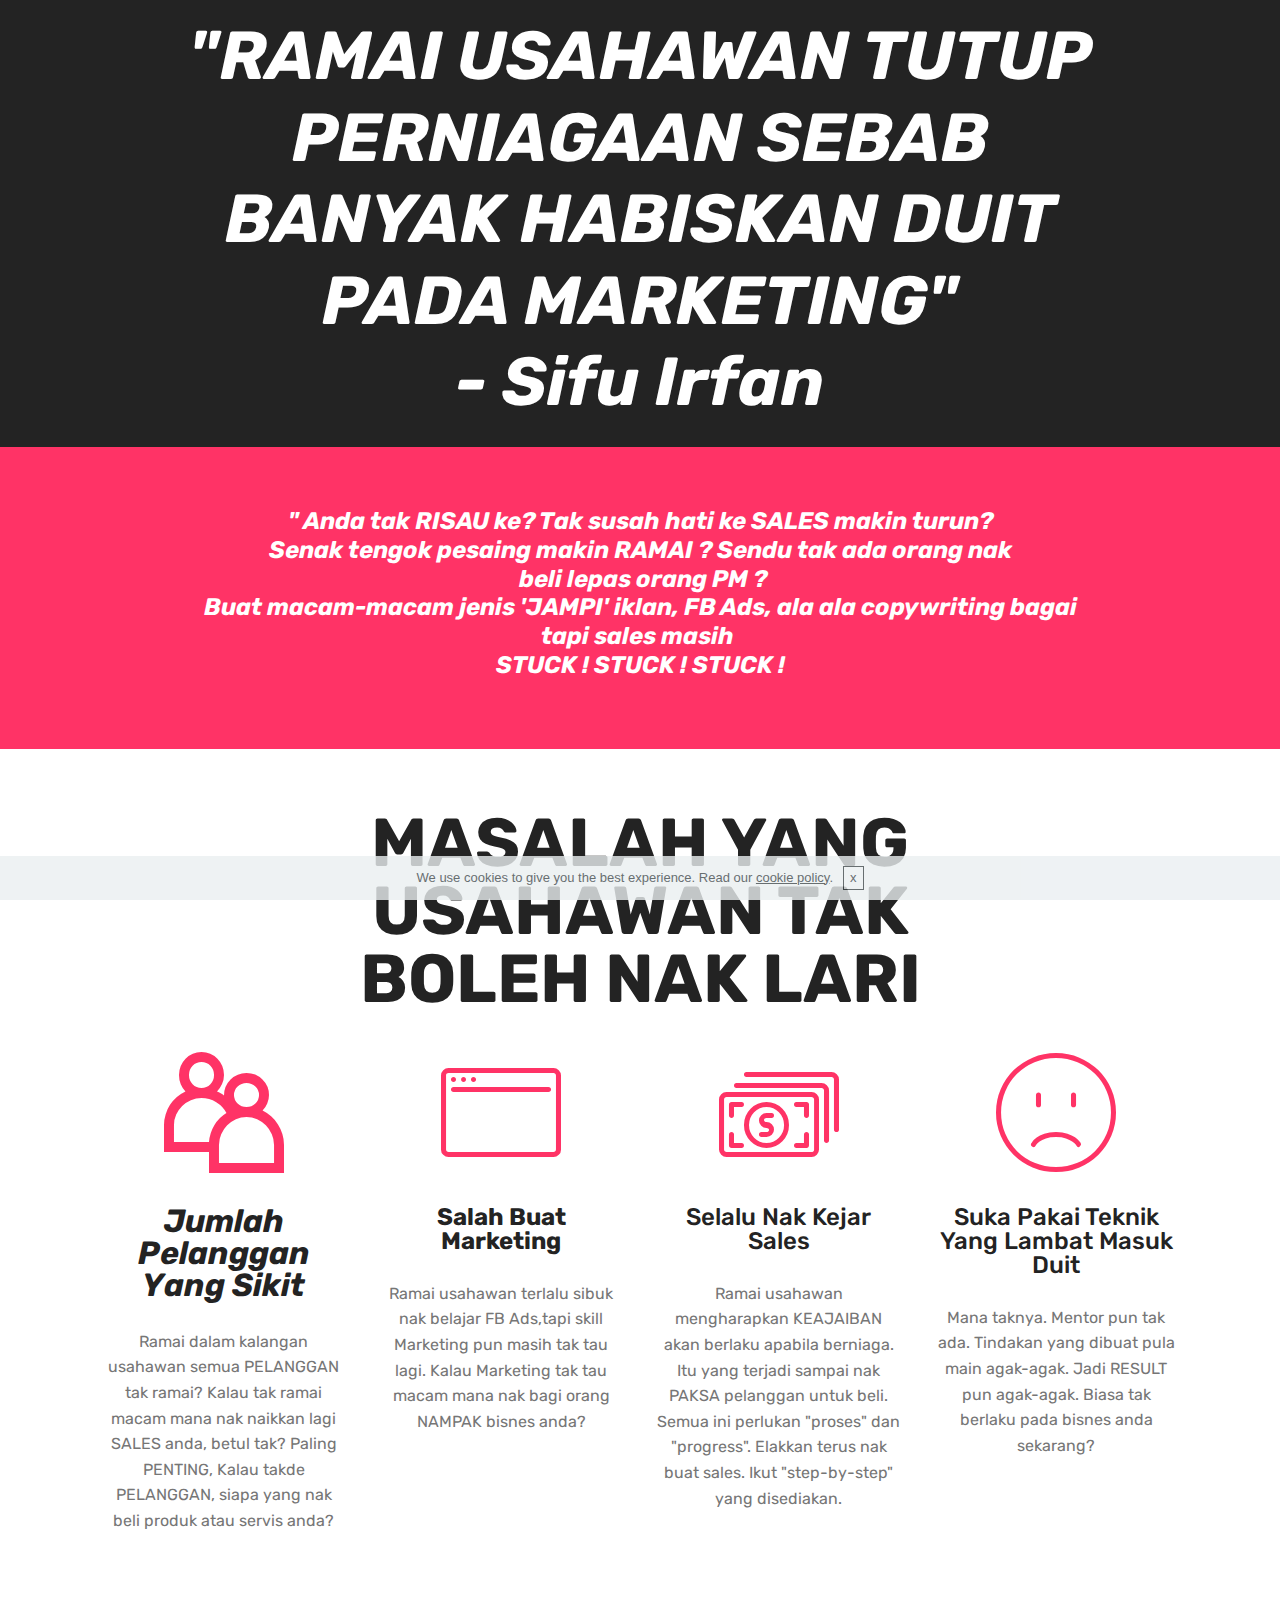
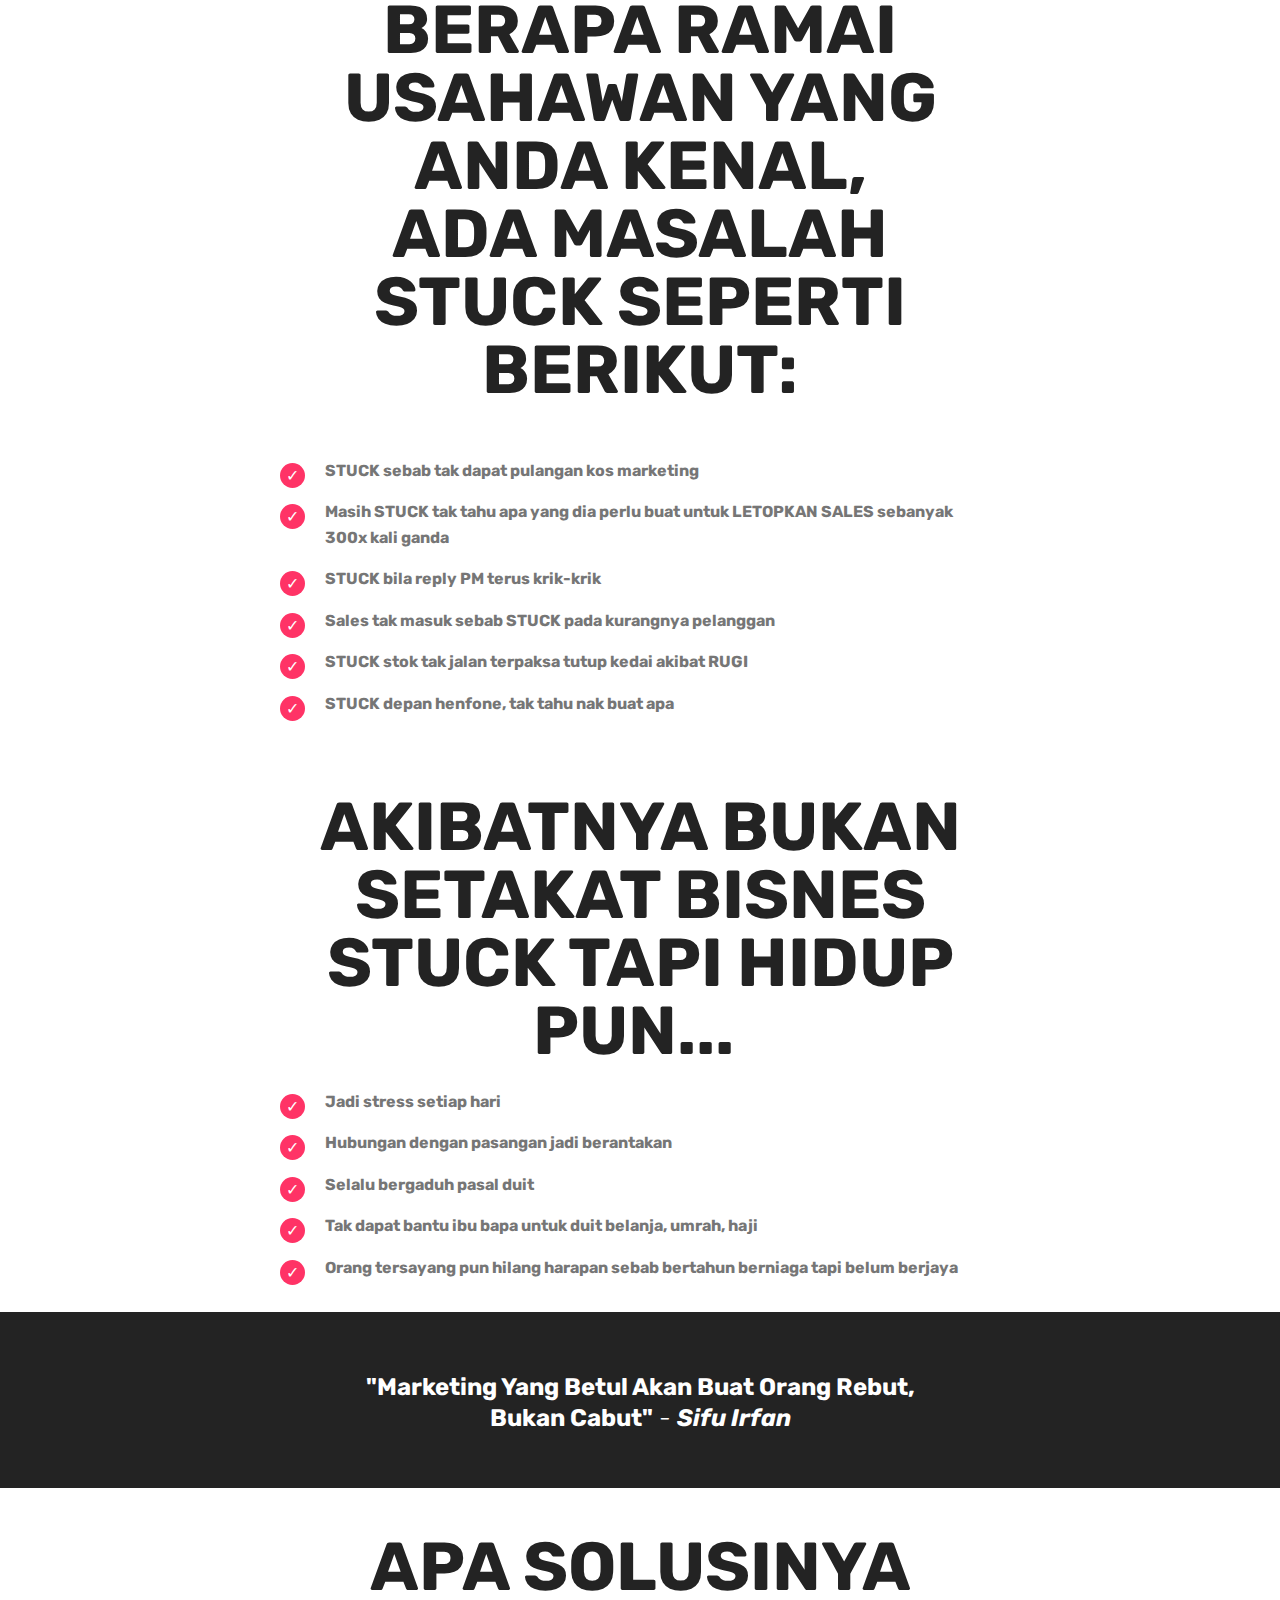
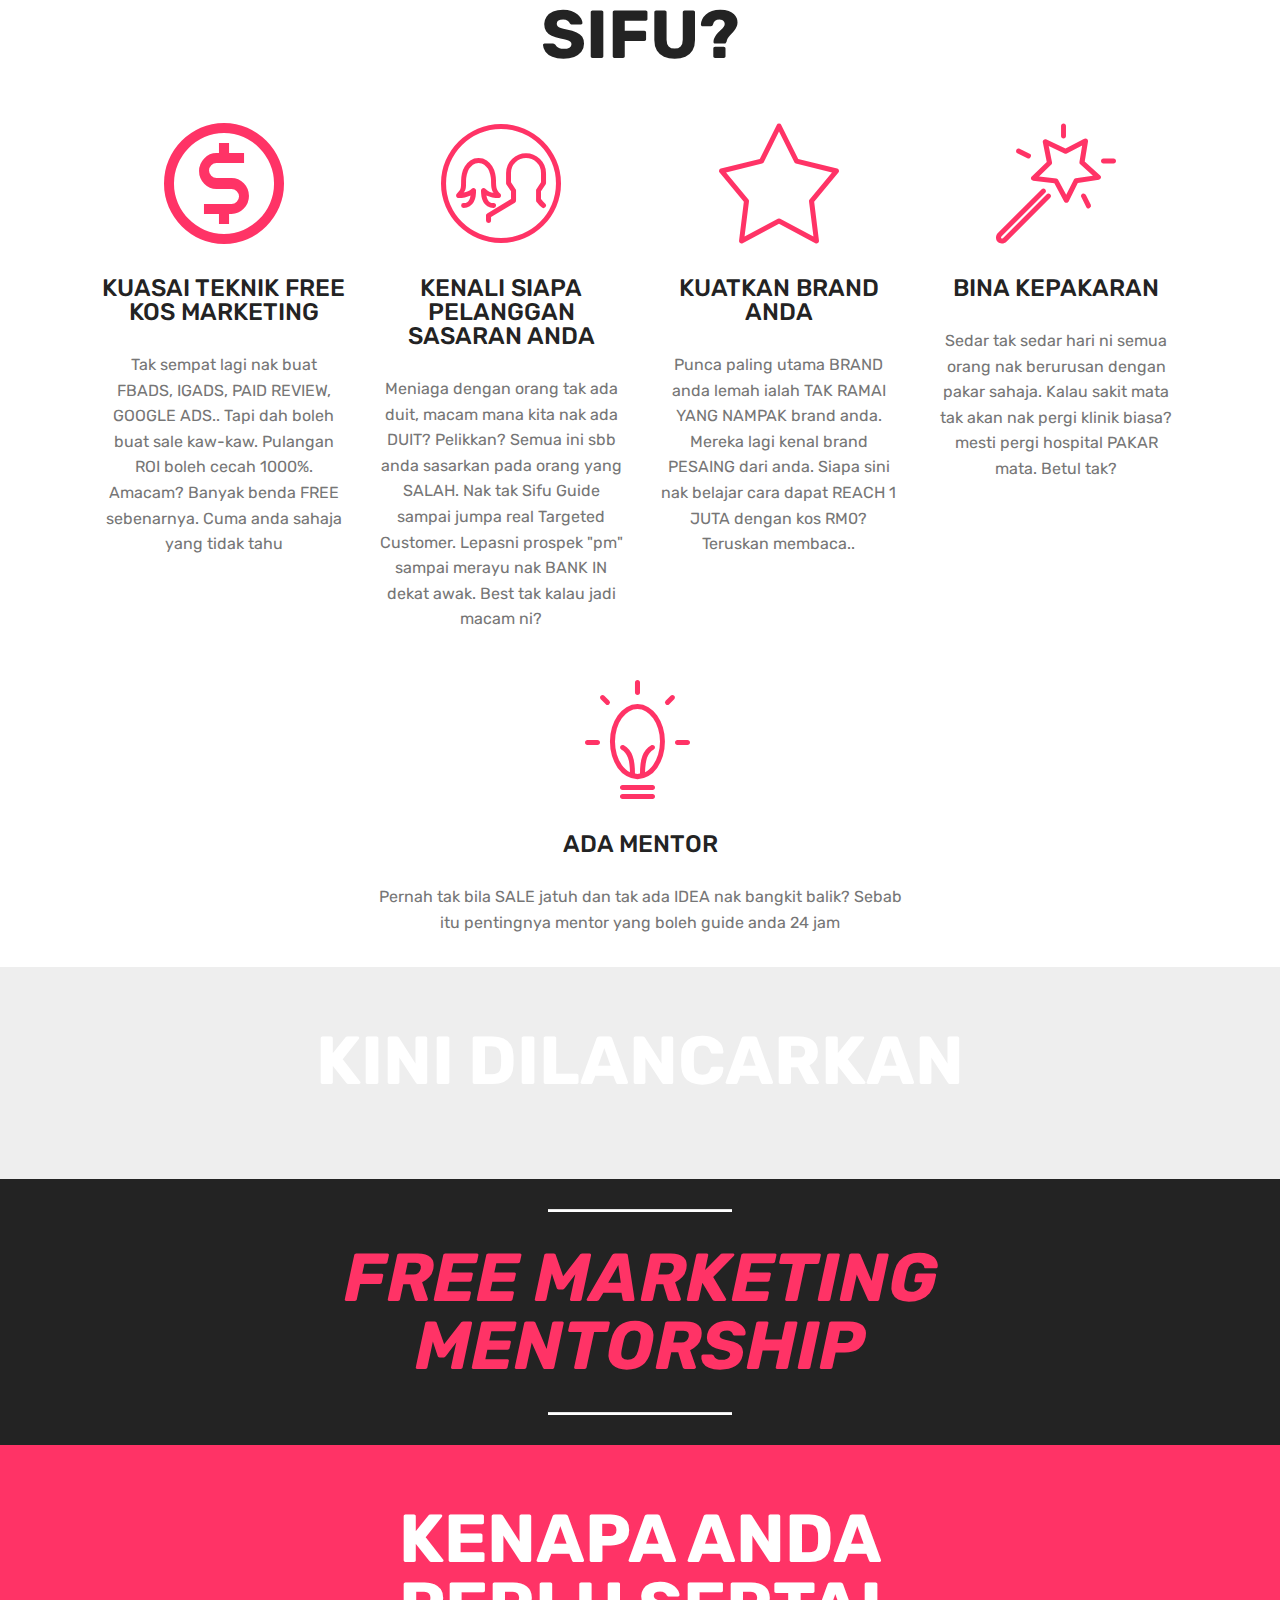
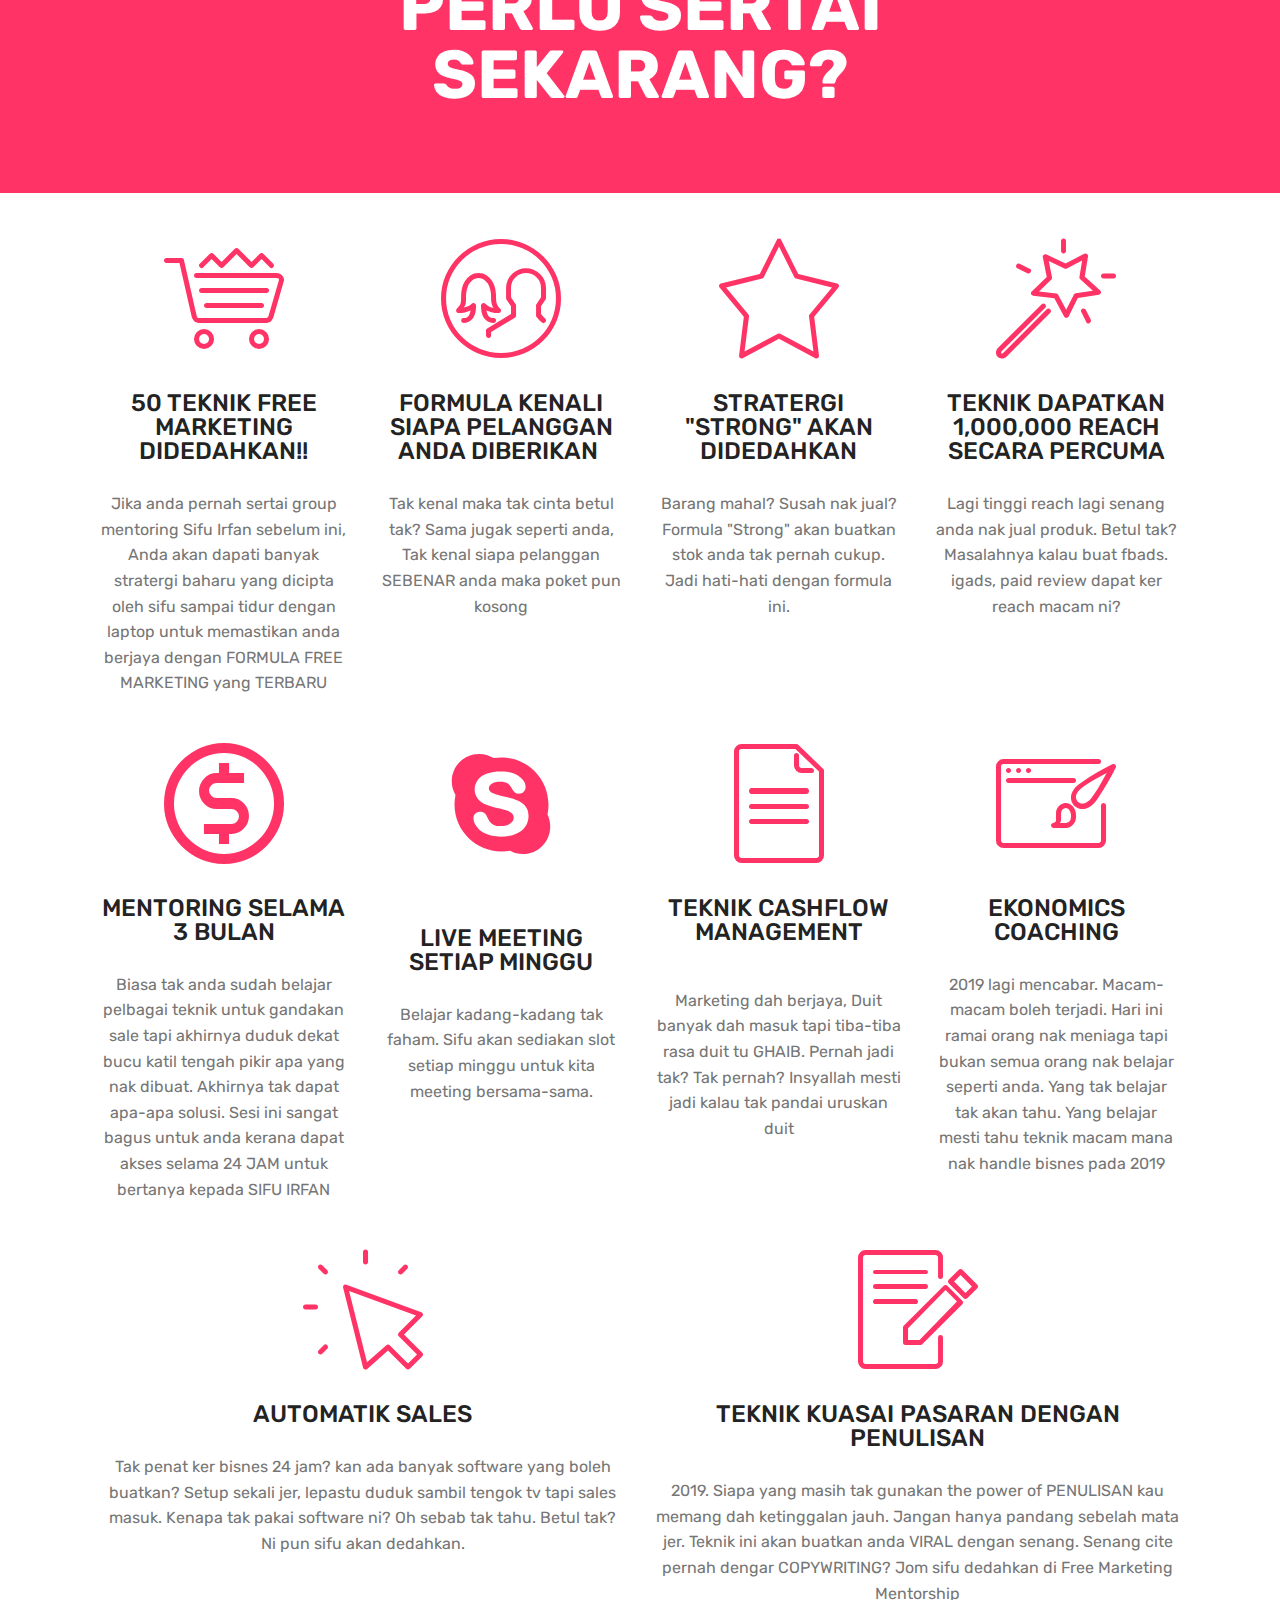
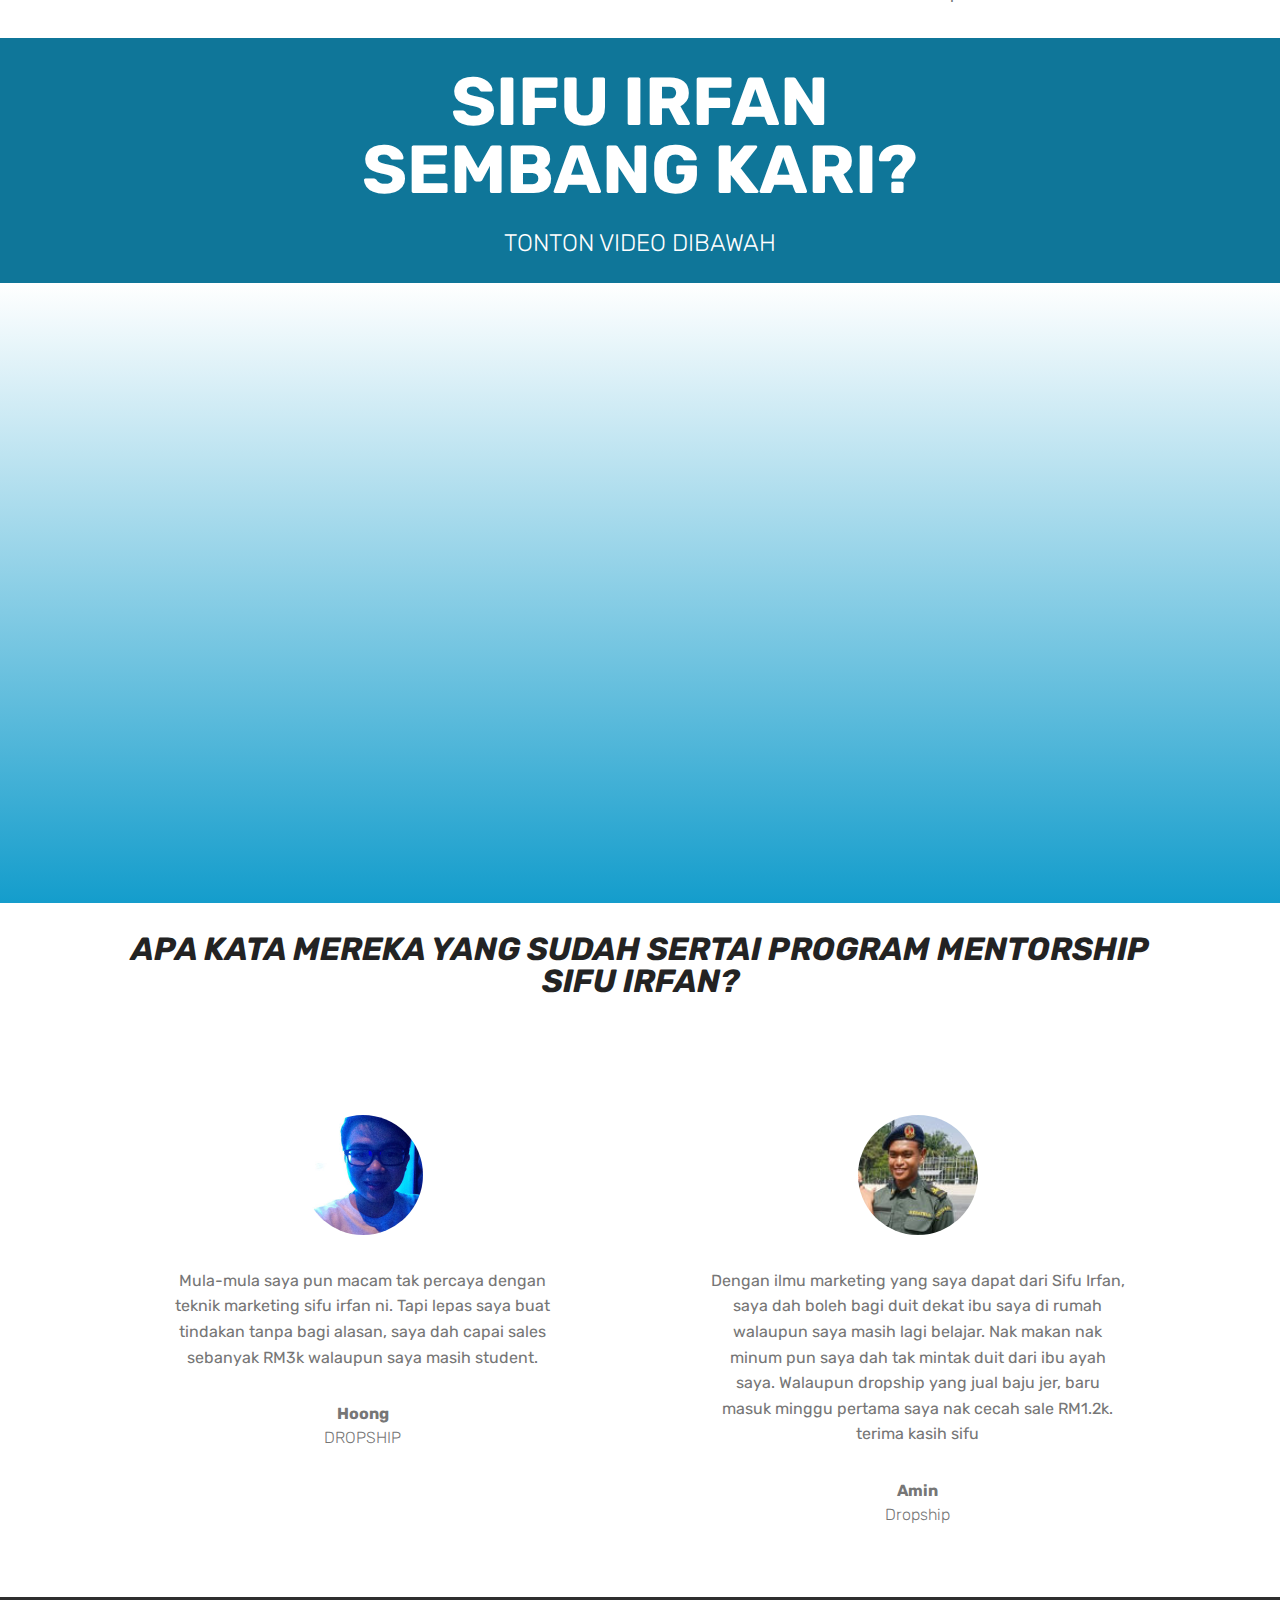
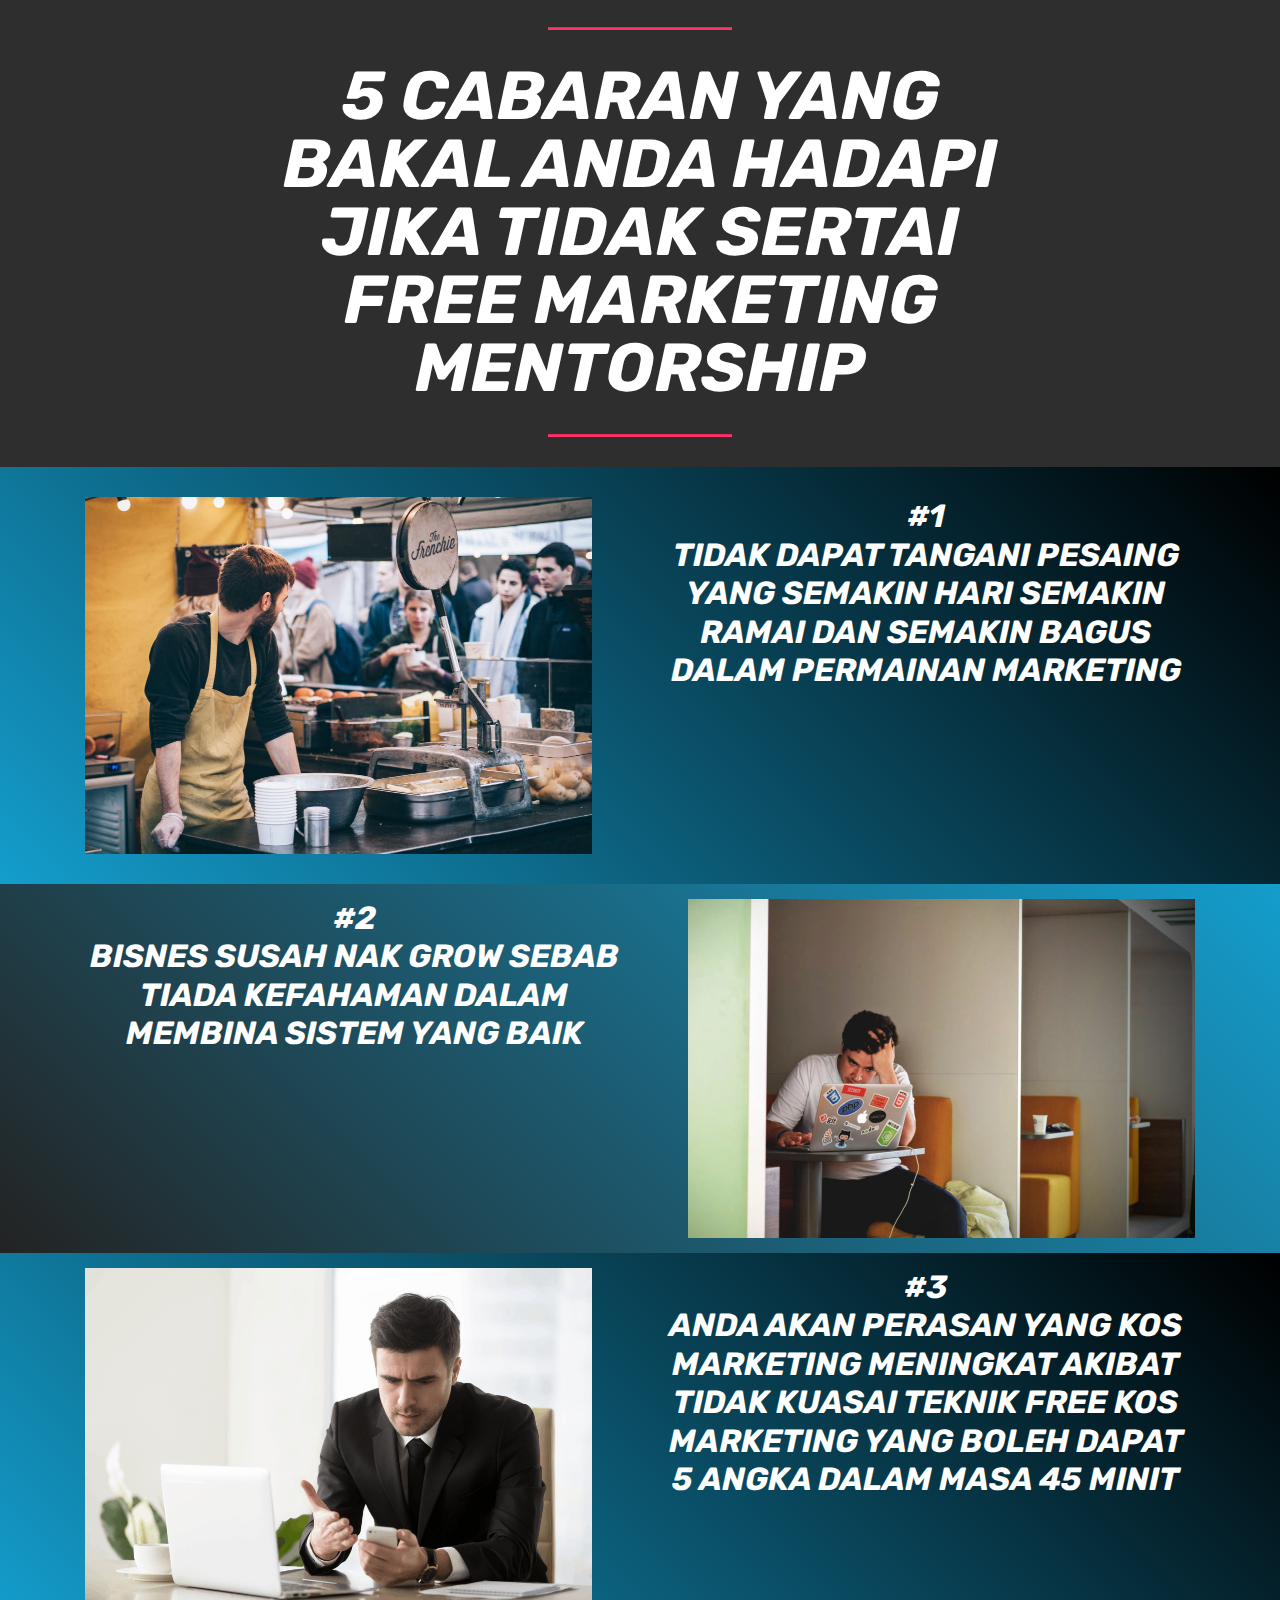
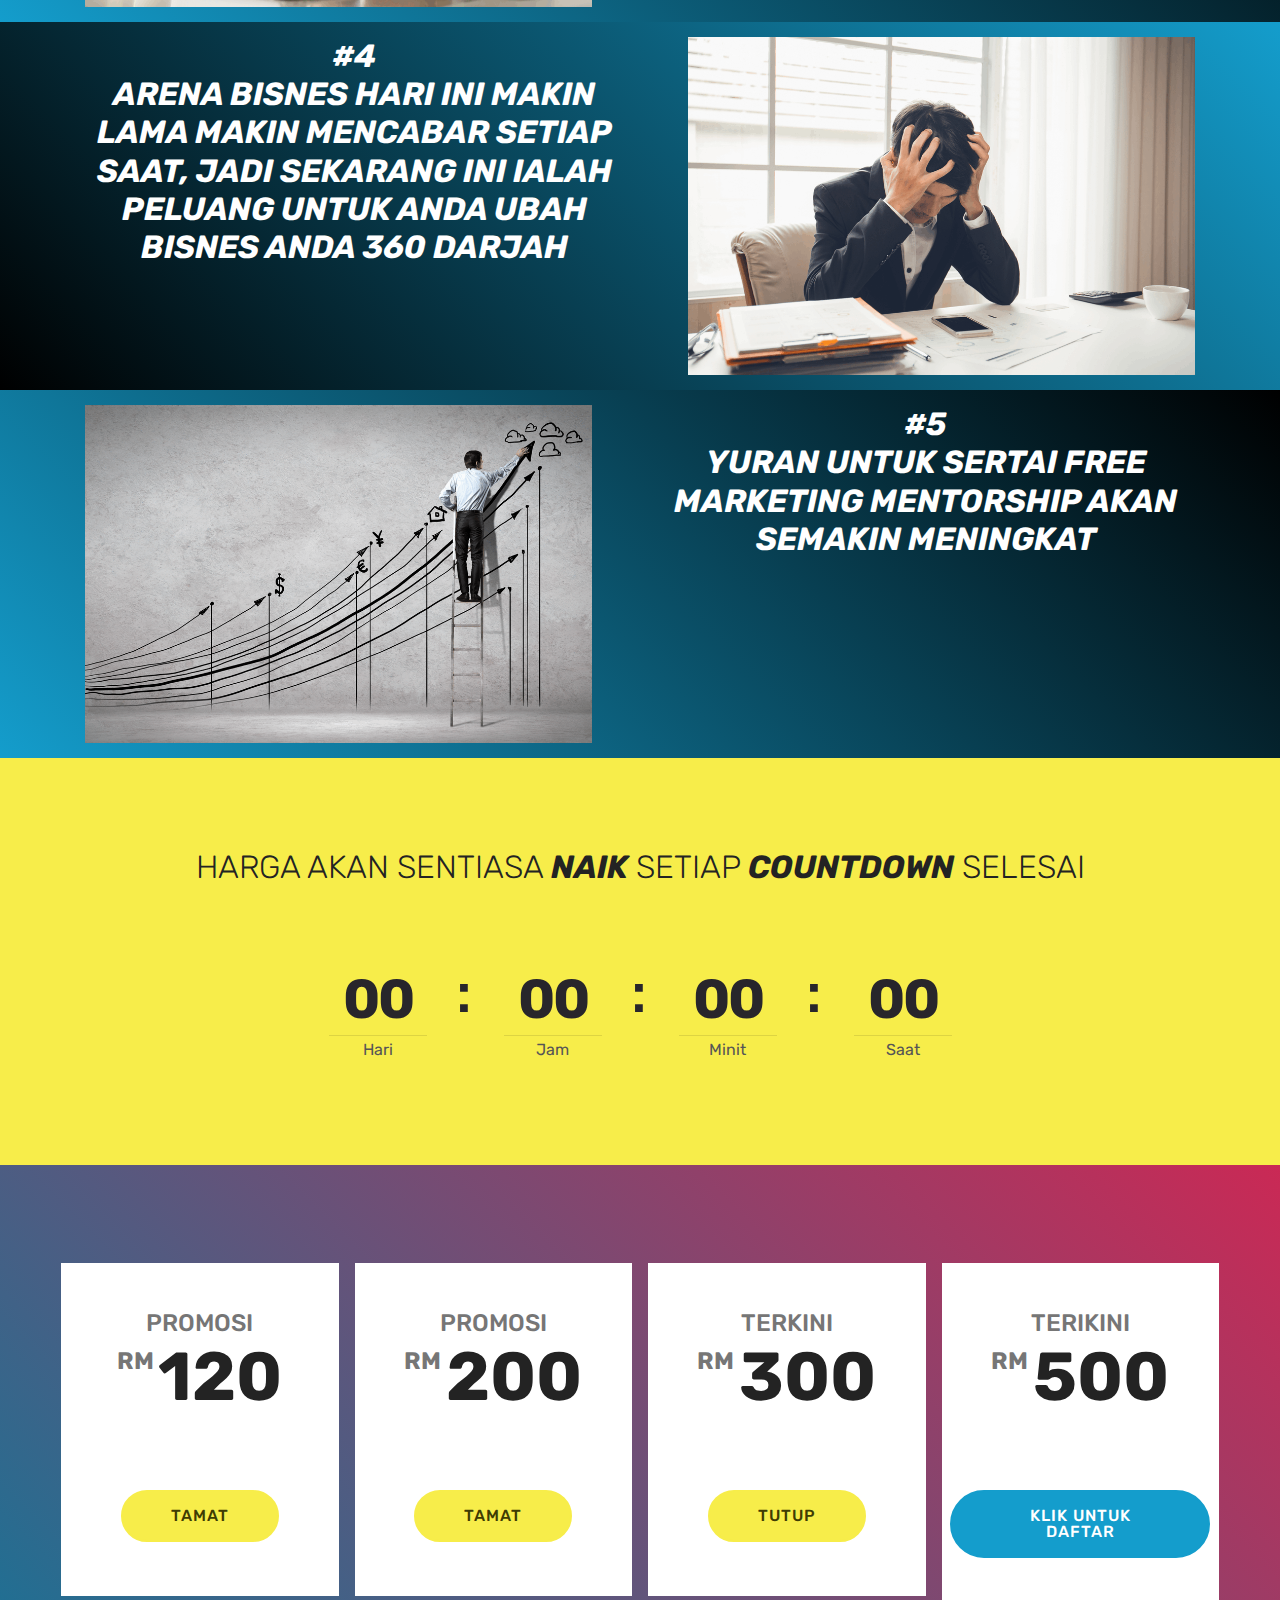
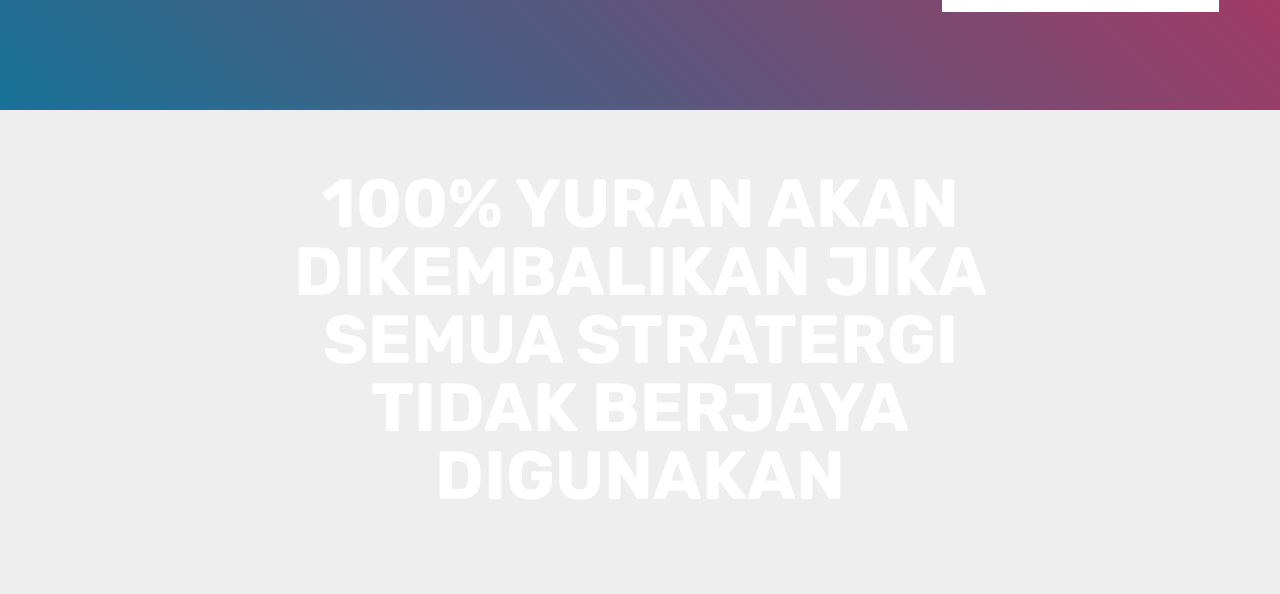
<file: index.html>
<!DOCTYPE html>
<html >
<head>
  <!-- Site made with Mobirise Website Builder v4.8.6, https://mobirise.com -->
  <meta charset="UTF-8">
  <meta http-equiv="X-UA-Compatible" content="IE=edge">
  <meta name="generator" content="Mobirise v4.8.6, mobirise.com">
  <meta name="viewport" content="width=device-width, initial-scale=1, minimum-scale=1">
  <link rel="shortcut icon" href="assets/images/preview-128x128-1.png" type="image/x-icon">
  <meta name="description" content="">
  <title>Free Marketing Mentorship</title>
  <link rel="stylesheet" href="assets/web/assets/mobirise-icons2/mobirise2.css">
  <link rel="stylesheet" href="assets/web/assets/mobirise-icons/mobirise-icons.css">
  <link rel="stylesheet" href="assets/tether/tether.min.css">
  <link rel="stylesheet" href="assets/soundcloud-plugin/style.css">
  <link rel="stylesheet" href="assets/bootstrap/css/bootstrap.min.css">
  <link rel="stylesheet" href="assets/bootstrap/css/bootstrap-grid.min.css">
  <link rel="stylesheet" href="assets/bootstrap/css/bootstrap-reboot.min.css">
  <link rel="stylesheet" href="assets/socicon/css/styles.css">
  <link rel="stylesheet" href="assets/theme/css/style.css">
  <link rel="stylesheet" href="assets/mobirise/css/mbr-additional.css" type="text/css">
  
  
  
</head>
<body>
  <section class="header5 cid-r8A3l4QR0y" id="header5-1">

    

    
    <div class="container">
        <div class="row justify-content-center">
            <div class="mbr-white col-md-10">
                <h1 class="mbr-section-title align-center pb-3 mbr-fonts-style display-1"><strong><em>"RAMAI USAHAWAN TUTUP PERNIAGAAN SEBAB BANYAK HABISKAN DUIT PADA MARKETING" <br>- Sifu Irfan</em></strong></h1>
                
                
            </div>
        </div>
    </div>

    
</section>

<section class="engine"><a href="https://mobirise.info/c">free website builder</a></section><section class="header5 cid-r8A3fjlXcp" id="header5-0">

    

    
    <div class="container">
        <div class="row justify-content-center">
            <div class="mbr-white col-md-10">
                <h1 class="mbr-section-title align-center pb-3 mbr-fonts-style display-5"><strong><em>" Anda tak RISAU ke? Tak susah hati ke SALES makin turun?
<br></em></strong><div><strong><em>Senak tengok pesaing makin RAMAI ? Sendu tak ada orang nak<br>&nbsp; &nbsp;</em></strong><strong><em>beli lepas orang PM ? &nbsp;</em></strong></div><div><strong><em>
</em></strong></div><div><strong><em>Buat macam-macam jenis 'JAMPI' iklan, FB Ads, ala ala copywriting 
</em></strong><strong><em>bagai tapi sales masih&nbsp;</em></strong></div><div><strong><em>STUCK ! STUCK ! STUCK !</em></strong></div></h1>
                
                
            </div>
        </div>
    </div>

    
</section>

<section class="mbr-section content5 cid-r8A4kxUKzY" id="content5-3">

    

    

    <div class="container">
        <div class="media-container-row">
            <div class="title col-12 col-md-8">
                <h2 class="align-center mbr-bold mbr-white pb-3 mbr-fonts-style display-1">MASALAH YANG USAHAWAN TAK BOLEH NAK LARI</h2>
                
                
                
            </div>
        </div>
    </div>
</section>

<section class="features1 cid-r8M2Mma2Zj" id="features1-m">
    
    

    
    <div class="container">
        <div class="media-container-row">

            <div class="card p-3 col-12 col-md-6 col-lg-3">
                <div class="card-img pb-3">
                    <span class="mbr-iconfont mobi-mbri-users mobi-mbri" style="font-size: 120px; color: rgb(255, 51, 102); fill: rgb(255, 51, 102);"></span>
                </div>
                <div class="card-box">
                    <h4 class="card-title py-3 mbr-fonts-style display-2"><strong><em>Jumlah
</em></strong><div><strong><em>Pelanggan Yang Sikit</em></strong></div></h4>
                    <p class="mbr-text mbr-fonts-style display-7">
                        Ramai dalam kalangan usahawan semua PELANGGAN tak ramai? Kalau tak ramai macam mana nak naikkan lagi SALES anda, betul tak? Paling PENTING, Kalau takde PELANGGAN, siapa yang nak beli produk atau servis anda?
                    </p>
                </div>
            </div>

            <div class="card p-3 col-12 col-md-6 col-lg-3">
                <div class="card-img pb-3">
                    <span class="mbr-iconfont mbri-browse" style="font-size: 120px; color: rgb(255, 51, 102); fill: rgb(255, 51, 102);"></span>
                </div>
                <div class="card-box">
                    <h4 class="card-title py-3 mbr-fonts-style display-5"><strong>Salah Buat Marketing</strong></h4>
                    <p class="mbr-text mbr-fonts-style display-7">
                        Ramai usahawan terlalu sibuk nak belajar FB Ads,tapi skill Marketing pun masih tak tau lagi. Kalau Marketing tak tau macam mana nak bagi orang NAMPAK bisnes anda?
                    </p>
                </div>
            </div>

            <div class="card p-3 col-12 col-md-6 col-lg-3">
                <div class="card-img pb-3">
                    <span class="mbr-iconfont mbri-cash" style="font-size: 120px; color: rgb(255, 51, 102); fill: rgb(255, 51, 102);"></span>
                </div>
                <div class="card-box">
                    <h4 class="card-title py-3 mbr-fonts-style display-5">Selalu Nak Kejar Sales</h4>
                    <p class="mbr-text mbr-fonts-style display-7">
                        Ramai usahawan mengharapkan KEAJAIBAN akan berlaku apabila berniaga. Itu yang terjadi sampai nak PAKSA pelanggan untuk beli. Semua ini perlukan "proses" dan "progress". Elakkan terus nak buat sales. Ikut "step-by-step" yang disediakan.
                    </p>
                </div>
            </div>

            <div class="card p-3 col-12 col-md-6 col-lg-3">
                <div class="card-img pb-3">
                    <span class="mbr-iconfont mbri-sad-face" style="font-size: 120px; color: rgb(255, 51, 102); fill: rgb(255, 51, 102);"></span>
                </div>
                <div class="card-box">
                    <h4 class="card-title py-3 mbr-fonts-style display-5">Suka Pakai Teknik Yang Lambat Masuk Duit</h4>
                    <p class="mbr-text mbr-fonts-style display-7">
                       Mana taknya. Mentor pun tak ada. Tindakan yang dibuat pula main agak-agak. Jadi RESULT pun agak-agak. Biasa tak berlaku pada bisnes anda sekarang?
                    </p>
                </div>
            </div>

        </div>

    </div>

</section>

<section class="mbr-section content5 cid-r8AbDYbT0O" id="content5-5">

    

    

    <div class="container">
        <div class="media-container-row">
            <div class="title col-12 col-md-8">
                <h2 class="align-center mbr-bold mbr-white pb-3 mbr-fonts-style display-1">BERAPA RAMAI USAHAWAN YANG ANDA KENAL,
<div>ADA MASALAH STUCK SEPERTI BERIKUT:</div></h2>
                
                
                
            </div>
        </div>
    </div>
</section>

<section class="mbr-section article content12 cid-r8Ac79TzRx" id="content12-7">
     

    <div class="container">
        <div class="media-container-row">
            <div class="mbr-text counter-container col-12 col-md-8 mbr-fonts-style display-7">
                <ul>
                    <li><strong>STUCK sebab tak dapat pulangan kos marketing</strong></li>
                    <li><strong>Masih STUCK tak tahu apa yang dia perlu buat untuk LETOPKAN SALES sebanyak 300x kali ganda</strong></li>
                    <li><strong>STUCK bila reply PM terus krik-krik</strong></li>
                </ul>
            </div>
        </div>
    </div>
</section>

<section class="mbr-section article content12 cid-r8CxKCxhbs" id="content12-e">
     

    <div class="container">
        <div class="media-container-row">
            <div class="mbr-text counter-container col-12 col-md-8 mbr-fonts-style display-7">
                <ul>
                    <li><strong>
</strong><strong>Sales tak masuk sebab STUCK pada kurangnya pelanggan<br></strong></li>
                    <li><strong>

</strong><strong>STUCK stok tak jalan terpaksa tutup kedai akibat RUGI</strong></li><li><strong>
</strong><strong>STUCK depan henfone, tak tahu nak buat apa</strong></li>
                </ul>
            </div>
        </div>
    </div>
</section>

<section class="mbr-section content5 cid-r8B1nJsyV4" id="content5-8">

    

    

    <div class="container">
        <div class="media-container-row">
            <div class="title col-12 col-md-8">
                <h2 class="align-center mbr-bold mbr-white pb-3 mbr-fonts-style display-1">AKIBATNYA BUKAN SETAKAT BISNES STUCK TAPI HIDUP PUN...&nbsp;</h2>
                
                
                
            </div>
        </div>
    </div>
</section>

<section class="mbr-section article content12 cid-r8B1SXyCok" id="content12-b">
     

    <div class="container">
        <div class="media-container-row">
            <div class="mbr-text counter-container col-12 col-md-8 mbr-fonts-style display-7">
                <ul>
                    <li><strong>Jadi stress setiap hari</strong></li>
                    <li><strong>Hubungan dengan pasangan jadi berantakan</strong></li>
                    <li><strong>Selalu bergaduh pasal duit</strong></li>
                </ul>
            </div>
        </div>
    </div>
</section>

<section class="mbr-section article content12 cid-r8B2dj2F49" id="content12-c">
     

    <div class="container">
        <div class="media-container-row">
            <div class="mbr-text counter-container col-12 col-md-8 mbr-fonts-style display-7">
                <ul>
                    <li><strong>Tak dapat bantu ibu bapa untuk duit belanja, umrah, haji</strong></li>
                    <li><strong>Orang tersayang pun hilang harapan sebab bertahun berniaga tapi belum berjaya</strong></li>
                </ul>
            </div>
        </div>
    </div>
</section>

<section class="mbr-section content5 cid-r8B2yUqv9I" id="content5-d">

    

    

    <div class="container">
        <div class="media-container-row">
            <div class="title col-12 col-md-8">
                
                <h3 class="mbr-section-subtitle align-center mbr-light mbr-white pb-3 mbr-fonts-style display-5"><strong>"Marketing Yang Betul Akan Buat Orang Rebut,
</strong><div><strong>Bukan Cabut"</strong> - <strong><em>Sifu Irfan</em></strong></div></h3>
                
                
            </div>
        </div>
    </div>
</section>

<section class="mbr-section content5 cid-r8LYK5k41C" id="content5-k">

    

    

    <div class="container">
        <div class="media-container-row">
            <div class="title col-12 col-md-8">
                <h2 class="align-center mbr-bold mbr-white pb-3 mbr-fonts-style display-1">APA SOLUSINYA SIFU?</h2>
                
                
                
            </div>
        </div>
    </div>
</section>

<section class="features1 cid-r8LYCIo2eg" id="features1-j">
    
    

    
    <div class="container">
        <div class="media-container-row">

            <div class="card p-3 col-12 col-md-6 col-lg-3">
                <div class="card-img pb-3">
                    <span class="mbr-iconfont mobi-mbri-cash mobi-mbri" style="font-size: 120px; color: rgb(255, 51, 102); fill: rgb(255, 51, 102);"></span>
                </div>
                <div class="card-box">
                    <h4 class="card-title py-3 mbr-fonts-style display-5">KUASAI TEKNIK FREE KOS MARKETING</h4>
                    <p class="mbr-text mbr-fonts-style display-7">
                        Tak sempat lagi nak buat FBADS, IGADS, PAID REVIEW, GOOGLE ADS.. Tapi dah boleh buat sale kaw-kaw. Pulangan ROI boleh cecah 1000%. Amacam? Banyak benda FREE sebenarnya. Cuma anda sahaja yang tidak tahu
                    </p>
                </div>
            </div>

            <div class="card p-3 col-12 col-md-6 col-lg-3">
                <div class="card-img pb-3">
                    <span class="mbr-iconfont mbri-users" style="font-size: 120px; color: rgb(255, 51, 102); fill: rgb(255, 51, 102);"></span>
                </div>
                <div class="card-box">
                    <h4 class="card-title py-3 mbr-fonts-style display-5">KENALI SIAPA PELANGGAN SASARAN ANDA</h4>
                    <p class="mbr-text mbr-fonts-style display-7">
                        Meniaga dengan orang tak ada duit, macam mana kita nak ada DUIT? Pelikkan? Semua ini sbb anda sasarkan pada orang yang SALAH. Nak tak Sifu Guide sampai jumpa real Targeted Customer. Lepasni prospek "pm" sampai merayu nak BANK IN dekat awak. Best tak kalau jadi macam ni?
                    </p>
                </div>
            </div>

            <div class="card p-3 col-12 col-md-6 col-lg-3">
                <div class="card-img pb-3">
                    <span class="mbr-iconfont mbri-star" style="font-size: 120px; color: rgb(255, 51, 102); fill: rgb(255, 51, 102);"></span>
                </div>
                <div class="card-box">
                    <h4 class="card-title py-3 mbr-fonts-style display-5">KUATKAN BRAND ANDA</h4>
                    <p class="mbr-text mbr-fonts-style display-7">
                        Punca paling utama BRAND anda lemah ialah TAK RAMAI YANG NAMPAK brand anda. Mereka lagi kenal brand PESAING dari anda. Siapa sini nak belajar cara dapat REACH 1 JUTA dengan kos RM0? Teruskan membaca..
                    </p>
                </div>
            </div>

            <div class="card p-3 col-12 col-md-6 col-lg-3">
                <div class="card-img pb-3">
                    <span class="mbr-iconfont mbri-magic-stick" style="font-size: 120px; color: rgb(255, 51, 102); fill: rgb(255, 51, 102);"></span>
                </div>
                <div class="card-box">
                    <h4 class="card-title py-3 mbr-fonts-style display-5">BINA KEPAKARAN</h4>
                    <p class="mbr-text mbr-fonts-style display-7">
                       Sedar tak sedar hari ni semua orang nak berurusan dengan pakar sahaja. Kalau sakit mata tak akan nak pergi klinik biasa? mesti pergi hospital PAKAR mata. Betul tak?
                    </p>
                </div>
            </div>

        </div>

    </div>

</section>

<section class="features1 cid-r8LZLZRigl" id="features1-l">
    
    

    
    <div class="container">
        <div class="media-container-row">

            <div class="card p-3 col-12 col-md-6">
                <div class="card-img pb-3">
                    <span class="mbr-iconfont mbri-idea" style="font-size: 120px; color: rgb(255, 51, 102); fill: rgb(255, 51, 102);"></span>
                </div>
                <div class="card-box">
                    <h4 class="card-title py-3 mbr-fonts-style display-5">ADA MENTOR</h4>
                    <p class="mbr-text mbr-fonts-style display-7">
                        Pernah tak bila SALE jatuh dan tak ada IDEA nak bangkit balik? Sebab itu pentingnya mentor yang boleh guide anda 24 jam
                    </p>
                </div>
            </div>

            

            

            

        </div>

    </div>

</section>

<section class="mbr-section content5 cid-r8RdwKAJTj mbr-parallax-background" id="content5-o">

    

    

    <div class="container">
        <div class="media-container-row">
            <div class="title col-12 col-md-8">
                <h2 class="align-center mbr-bold mbr-white pb-3 mbr-fonts-style display-1">KINI DILANCARKAN</h2>
                
                
                
            </div>
        </div>
    </div>
</section>

<section class="mbr-section article content10 cid-r8RdBTL7Q7" id="content10-p">
    
     

    <div class="container">
        <div class="inner-container" style="width: 66%;">
            <hr class="line" style="width: 25%;">
            <div class="section-text align-center mbr-white mbr-fonts-style display-1"><font color="#ff3366"><strong><em>FREE MARKETING<br>MENTORSHIP</em></strong></font></div>
            <hr class="line" style="width: 25%;">
        </div>
    </div>
</section>

<section class="mbr-section content5 cid-r9DKW30ced" id="content5-r">

    

    

    <div class="container">
        <div class="media-container-row">
            <div class="title col-12 col-md-8">
                <h2 class="align-center mbr-bold mbr-white pb-3 mbr-fonts-style display-1">KENAPA ANDA PERLU SERTAI SEKARANG?</h2>
                
                
                
            </div>
        </div>
    </div>
</section>

<section class="features1 cid-r9DLDXuG5g" id="features1-t">
    
    

    
    <div class="container">
        <div class="media-container-row">

            <div class="card p-3 col-12 col-md-6 col-lg-3">
                <div class="card-img pb-3">
                    <span class="mbr-iconfont mbri-cart-full" style="font-size: 120px; color: rgb(255, 51, 102); fill: rgb(255, 51, 102);"></span>
                </div>
                <div class="card-box">
                    <h4 class="card-title py-3 mbr-fonts-style display-5">50 TEKNIK FREE MARKETING DIDEDAHKAN!!</h4>
                    <p class="mbr-text mbr-fonts-style display-7">Jika anda pernah sertai group mentoring Sifu Irfan sebelum ini, Anda akan dapati banyak stratergi baharu yang dicipta oleh sifu sampai tidur dengan laptop untuk memastikan anda berjaya dengan FORMULA FREE MARKETING yang TERBARU</p>
                </div>
            </div>

            <div class="card p-3 col-12 col-md-6 col-lg-3">
                <div class="card-img pb-3">
                    <span class="mbr-iconfont mbri-users" style="font-size: 120px; color: rgb(255, 51, 102); fill: rgb(255, 51, 102);"></span>
                </div>
                <div class="card-box">
                    <h4 class="card-title py-3 mbr-fonts-style display-5">FORMULA KENALI SIAPA PELANGGAN ANDA DIBERIKAN&nbsp;</h4>
                    <p class="mbr-text mbr-fonts-style display-7">Tak kenal maka tak cinta betul tak? Sama jugak seperti anda, Tak kenal siapa pelanggan SEBENAR anda maka poket pun kosong</p>
                </div>
            </div>

            <div class="card p-3 col-12 col-md-6 col-lg-3">
                <div class="card-img pb-3">
                    <span class="mbr-iconfont mbri-star" style="font-size: 120px; color: rgb(255, 51, 102); fill: rgb(255, 51, 102);"></span>
                </div>
                <div class="card-box">
                    <h4 class="card-title py-3 mbr-fonts-style display-5">STRATERGI "STRONG" AKAN DIDEDAHKAN</h4>
                    <p class="mbr-text mbr-fonts-style display-7">Barang mahal? Susah nak jual? Formula "Strong" akan buatkan stok anda tak pernah cukup. Jadi hati-hati dengan formula ini.</p>
                </div>
            </div>

            <div class="card p-3 col-12 col-md-6 col-lg-3">
                <div class="card-img pb-3">
                    <span class="mbr-iconfont mbri-magic-stick" style="font-size: 120px; color: rgb(255, 51, 102); fill: rgb(255, 51, 102);"></span>
                </div>
                <div class="card-box">
                    <h4 class="card-title py-3 mbr-fonts-style display-5">TEKNIK DAPATKAN 1,000,000 REACH SECARA PERCUMA</h4>
                    <p class="mbr-text mbr-fonts-style display-7">Lagi tinggi reach lagi senang anda nak jual produk. Betul tak? Masalahnya kalau buat fbads. igads, paid review dapat ker reach macam ni?</p>
                </div>
            </div>

        </div>

    </div>

</section>

<section class="features1 cid-r9DPWtVGBT" id="features1-u">
    
    

    
    <div class="container">
        <div class="media-container-row">

            <div class="card p-3 col-12 col-md-6 col-lg-3">
                <div class="card-img pb-3">
                    <a href="assets/files/C9%20F4%20BM.pdf"><span class="mbr-iconfont mobi-mbri-cash mobi-mbri" style="font-size: 120px; color: rgb(255, 51, 102); fill: rgb(255, 51, 102);"></span></a>
                </div>
                <div class="card-box">
                    <h4 class="card-title py-3 mbr-fonts-style display-5">MENTORING SELAMA 3 BULAN</h4>
                    <p class="mbr-text mbr-fonts-style display-7">Biasa tak anda sudah belajar pelbagai teknik untuk gandakan sale tapi akhirnya duduk dekat bucu katil tengah pikir apa yang nak dibuat. Akhirnya tak dapat apa-apa solusi. Sesi ini sangat bagus untuk anda kerana dapat akses selama 24 JAM untuk bertanya kepada SIFU IRFAN</p>
                </div>
            </div>

            <div class="card p-3 col-12 col-md-6 col-lg-3">
                <div class="card-img pb-3">
                    <span class="mbr-iconfont socicon-skype socicon" style="font-size: 100px; color: rgb(255, 51, 102); fill: rgb(255, 51, 102);"></span>
                </div>
                <div class="card-box">
                    <h4 class="card-title py-3 mbr-fonts-style display-5">LIVE MEETING SETIAP MINGGU</h4>
                    <p class="mbr-text mbr-fonts-style display-7">Belajar kadang-kadang tak faham. Sifu akan sediakan slot setiap minggu untuk kita meeting bersama-sama.</p>
                </div>
            </div>

            <div class="card p-3 col-12 col-md-6 col-lg-3">
                <div class="card-img pb-3">
                    <span class="mbr-iconfont mbri-file" style="font-size: 120px; color: rgb(255, 51, 102); fill: rgb(255, 51, 102);"></span>
                </div>
                <div class="card-box">
                    <h4 class="card-title py-3 mbr-fonts-style display-5"><p>TEKNIK CASHFLOW MANAGEMENT<br></p></h4>
                    <p class="mbr-text mbr-fonts-style display-7">Marketing dah berjaya, Duit banyak dah masuk tapi tiba-tiba rasa duit tu GHAIB. Pernah jadi tak? Tak pernah? Insyallah mesti jadi kalau tak pandai uruskan duit</p>
                </div>
            </div>

            <div class="card p-3 col-12 col-md-6 col-lg-3">
                <div class="card-img pb-3">
                    <span class="mbr-iconfont mbri-website-theme" style="font-size: 120px; color: rgb(255, 51, 102); fill: rgb(255, 51, 102);"></span>
                </div>
                <div class="card-box">
                    <h4 class="card-title py-3 mbr-fonts-style display-5">EKONOMICS COACHING</h4>
                    <p class="mbr-text mbr-fonts-style display-7">2019 lagi mencabar. Macam-macam boleh terjadi. Hari ini ramai orang nak meniaga tapi bukan semua orang nak belajar seperti anda. Yang tak belajar tak akan tahu. Yang belajar mesti tahu teknik macam mana nak handle bisnes pada 2019</p>
                </div>
            </div>

        </div>

    </div>

</section>

<section class="features1 cid-ra5oljizT6" id="features1-19">
    
    

    
    <div class="container">
        <div class="media-container-row">

            <div class="card p-3 col-12 col-md-6">
                <div class="card-img pb-3">
                    <span class="mbr-iconfont mbri-cursor-click" style="font-size: 120px; color: rgb(255, 51, 102); fill: rgb(255, 51, 102);"></span>
                </div>
                <div class="card-box">
                    <h4 class="card-title py-3 mbr-fonts-style display-5">AUTOMATIK SALES</h4>
                    <p class="mbr-text mbr-fonts-style display-7">Tak penat ker bisnes 24 jam? kan ada banyak software yang boleh buatkan? Setup sekali jer, lepastu duduk sambil tengok tv tapi sales masuk. Kenapa tak pakai software ni? Oh sebab tak tahu. Betul tak? Ni pun sifu akan dedahkan.</p>
                </div>
            </div>

            <div class="card p-3 col-12 col-md-6">
                <div class="card-img pb-3">
                    <span class="mbr-iconfont mbri-edit" style="font-size: 120px; color: rgb(255, 51, 102); fill: rgb(255, 51, 102);"></span>
                </div>
                <div class="card-box">
                    <h4 class="card-title py-3 mbr-fonts-style display-5">TEKNIK KUASAI PASARAN DENGAN PENULISAN</h4>
                    <p class="mbr-text mbr-fonts-style display-7">2019. Siapa yang masih tak gunakan the power of PENULISAN kau memang dah ketinggalan jauh. Jangan hanya pandang sebelah mata jer. Teknik ini akan buatkan anda VIRAL dengan senang. Senang cite pernah dengar COPYWRITING? Jom sifu dedahkan di Free Marketing Mentorship</p>
                </div>
            </div>

            

            

        </div>

    </div>

</section>

<section class="mbr-section content5 cid-r9EEpH9K7t" id="content5-x">

    

    

    <div class="container">
        <div class="media-container-row">
            <div class="title col-12 col-md-8">
                <h2 class="align-center mbr-bold mbr-white pb-3 mbr-fonts-style display-1">SIFU IRFAN SEMBANG KARI?</h2>
                <h3 class="mbr-section-subtitle align-center mbr-light mbr-white pb-3 mbr-fonts-style display-5">TONTON VIDEO DIBAWAH</h3>
                
                
            </div>
        </div>
    </div>
</section>

<section class="cid-r9EEEgFVY1" id="video3-y">

    
    
    <figure class="mbr-figure align-center container">
        <div class="video-block" style="width: 80%;">
            <div><iframe class="mbr-embedded-video" src="https://player.vimeo.com/video/303950203?autoplay=0&amp;loop=0" width="1280" height="720" frameborder="0" allowfullscreen></iframe></div>
        </div>
    </figure>
</section>

<section class="testimonials1 cid-r9bGsBy3RN" id="testimonials1-q">

    

    
    <div class="container">
        <div class="media-container-row">
            <div class="title col-12 align-center">
                <h2 class="pb-3 mbr-fonts-style display-2"><strong><em>APA KATA MEREKA YANG SUDAH SERTAI PROGRAM MENTORSHIP<br>SIFU IRFAN?</em></strong></h2>
                
            </div>
        </div>
    </div>

    <div class="container pt-3 mt-2">
        <div class="media-container-row">
            <div class="mbr-testimonial p-3 align-center col-12 col-md-6">
                <div class="panel-item p-3">
                    <div class="card-block">
                        <div class="testimonial-photo">
                            <img src="assets/images/photo928814513899284393-240x240.jpg" alt="" title="">
                        </div>
                        <p class="mbr-text mbr-fonts-style display-7">Mula-mula saya pun macam tak percaya dengan teknik marketing sifu irfan ni. Tapi lepas saya buat tindakan tanpa bagi alasan, saya dah capai sales sebanyak RM3k walaupun saya masih student.</p>
                    </div>
                    <div class="card-footer">
                        <div class="mbr-author-name mbr-bold mbr-fonts-style display-7">Hoong</div>
                        <small class="mbr-author-desc mbr-italic mbr-light mbr-fonts-style display-7">DROPSHIP</small>
                    </div>
                </div>
            </div>

            <div class="mbr-testimonial p-3 align-center col-12 col-md-6">
                <div class="panel-item p-3">
                    <div class="card-block">
                        <div class="testimonial-photo">
                            <img src="assets/images/whatsapp-image-2018-11-12-at-21.49.30-240x320.jpg" alt="" title="">
                        </div>
                        <p class="mbr-text mbr-fonts-style display-7">Dengan ilmu marketing yang saya dapat dari Sifu Irfan, saya dah boleh bagi duit dekat ibu saya di rumah walaupun saya masih lagi belajar. Nak makan nak minum pun saya dah tak mintak duit dari ibu ayah saya. Walaupun dropship yang jual baju jer, baru masuk minggu pertama saya nak cecah sale RM1.2k. terima kasih sifu</p>
                    </div>
                    <div class="card-footer">
                        <div class="mbr-author-name mbr-bold mbr-fonts-style display-7">Amin</div>
                        <small class="mbr-author-desc mbr-italic mbr-light mbr-fonts-style display-7">Dropship</small>
                    </div>
                </div>
            </div>

            

            

            

            
        </div>
    </div>   
</section>

<section class="mbr-section article content10 cid-r9IQ0Jqf6a" id="content10-10">
    
     

    <div class="container">
        <div class="inner-container" style="width: 66%;">
            <hr class="line" style="width: 25%;">
            <div class="section-text align-center mbr-white mbr-fonts-style display-1"><strong><em>5 CABARAN YANG BAKAL ANDA HADAPI JIKA TIDAK SERTAI FREE MARKETING MENTORSHIP</em></strong></div>
            <hr class="line" style="width: 25%;">
        </div>
    </div>
</section>

<section class="header3 cid-r9IPU5jBif" id="header3-z">

    

    

    <div class="container">
        <div class="media-container-row">
            <div class="mbr-figure" style="width: 100%;">
                <img src="assets/images/pexels-photo-375889-1014x712.jpg" alt="Mobirise" title="">
            </div>

            <div class="media-content">
                <h1 class="mbr-section-title mbr-white pb-3 mbr-fonts-style display-2"><em><strong>#1<br>TIDAK DAPAT TANGANI PESAING YANG SEMAKIN HARI SEMAKIN RAMA</strong></em><strong><em>I DAN SEMAKIN BAGUS DALAM PERMAINAN MARKETING</em></strong></h1>
                
                <div class="mbr-section-text mbr-white pb-3 ">
                    
                </div>
                
            </div>
        </div>
    </div>

</section>

<section class="header3 cid-r9JJLXCIUr" id="header3-11">

    

    

    <div class="container">
        <div class="media-container-row">
            <div class="mbr-figure" style="width: 100%;">
                <img src="assets/images/pexels-photo-52608-1014x678.jpg" alt="Mobirise" title="">
            </div>

            <div class="media-content">
                <h1 class="mbr-section-title mbr-white pb-3 mbr-fonts-style display-2"><strong><em>#</em></strong><em><strong>2<br>BISNES SUSAH NAK GROW SEBAB TIADA KEFAHAMAN DALAM MEMBINA SISTEM YANG BAIK</strong></em></h1>
                
                <div class="mbr-section-text mbr-white pb-3 ">
                    
                </div>
                
            </div>
        </div>
    </div>

</section>

<section class="header3 cid-r9JJMUvT3N" id="header3-12">

    

    

    <div class="container">
        <div class="media-container-row">
            <div class="mbr-figure" style="width: 100%;">
                <img src="assets/images/5bf37d0c3cf8e-1000x667.png" alt="Mobirise" title="">
            </div>

            <div class="media-content">
                <h1 class="mbr-section-title mbr-white pb-3 mbr-fonts-style display-2"><strong><em>#</em></strong><em><strong>3<br>ANDA AKAN PERASAN YANG KOS MARKETING MENINGKAT AKIBAT TIDAK KUASAI TEKNIK FREE KOS MARKETING YANG BOLEH DAPAT 5 ANGKA DALAM MASA 45 MINIT</strong></em></h1>
                
                <div class="mbr-section-text mbr-white pb-3 ">
                    
                </div>
                
            </div>
        </div>
    </div>

</section>

<section class="header3 cid-r9JJNaRUWn" id="header3-13">

    

    

    <div class="container">
        <div class="media-container-row">
            <div class="mbr-figure" style="width: 100%;">
                <img src="assets/images/shutterstock-738171409-1000x667.png" alt="Mobirise" title="">
            </div>

            <div class="media-content">
                <h1 class="mbr-section-title mbr-white pb-3 mbr-fonts-style display-2"><strong><em>#4<br>ARENA BISNES HARI INI MAKIN LAMA MAKIN MENCABAR SETIAP SAAT, JADI SEKARANG INI IALAH PELUANG UNTUK ANDA UBAH BISNES ANDA 360 DARJAH<br></em></strong><br></h1>
                
                <div class="mbr-section-text mbr-white pb-3 ">
                    
                </div>
                
            </div>
        </div>
    </div>

</section>

<section class="header3 cid-r9JJNp736M" id="header3-14">

    

    

    <div class="container">
        <div class="media-container-row">
            <div class="mbr-figure" style="width: 100%;">
                <img src="assets/images/shutterstock-166045121-1000x667.png" alt="Mobirise" title="">
            </div>

            <div class="media-content">
                <h1 class="mbr-section-title mbr-white pb-3 mbr-fonts-style display-2"><em><strong>#5<br>YURAN UNTUK SERTAI FREE MARKETING MENTORSHIP AKAN SEMAKIN MENINGKAT</strong></em></h1>
                
                <div class="mbr-section-text mbr-white pb-3 ">
                    
                </div>
                
            </div>
        </div>
    </div>

</section>

<section class="countdown1 cid-r9EcIeyDkO" id="countdown1-w">
    
    
    
    <div class="container ">
        <h2 class="mbr-section-title pb-3 align-center mbr-fonts-style display-2">HARGA AKAN SENTIASA <em><strong>NAIK</strong></em> SETIAP <em><strong>COUNTDOWN</strong></em> SELESAI</h2>
        
        
    </div>
    <div class="container countdown-cont align-center">
        <div class="daysCountdown" title="Hari"></div>
        <div class="hoursCountdown" title="Jam"></div> 
        <div class="minutesCountdown" title="Minit"></div> 
        <div class="secondsCountdown" title="Saat"></div>
        <div class="countdown pt-5 mt-2" data-due-date="2018/12/20"> 
        </div>
    </div>
</section>

<section class="cid-r9JKKTDBhQ" id="pricing-tables1-15">

    

    
    <div class="container">
        <div class="media-container-row">

            <div class="plan col-12 mx-2 my-2 justify-content-center col-lg-3">
                <div class="plan-header text-center pt-5">
                    <h3 class="plan-title mbr-fonts-style display-5">PROMOSI</h3>
                    <div class="plan-price">
                        <span class="price-value mbr-fonts-style display-5">RM</span>
                        <span class="price-figure mbr-fonts-style display-1">120</span>
                        <small class="price-term mbr-fonts-style display-7"></small>
                    </div>
                </div>
                <div class="plan-body pb-5">
                    <div class="plan-list align-center">
                        <ul class="list-group list-group-flush mbr-fonts-style display-7">
                            <li class="list-group-item"><br></li>
                        </ul>
                    </div>
                    <div class="mbr-section-btn text-center pt-4"><a href="index.html#pricing-tables1-15" class="btn btn-success display-4">TAMAT</a></div>
                </div>
            </div>

            <div class="plan col-12 mx-2 my-2 justify-content-center col-lg-3">
                <div class="plan-header text-center pt-5">
                    <h3 class="plan-title mbr-fonts-style display-5">PROMOSI</h3>
                    <div class="plan-price">
                        <span class="price-value mbr-fonts-style display-5">
                            RM                       </span>
                        <span class="price-figure mbr-fonts-style display-1">200</span>
                        <small class="price-term mbr-fonts-style display-7"></small>
                    </div>
                </div>
                <div class="plan-body pb-5">
                    <div class="plan-list align-center">
                        <ul class="list-group list-group-flush mbr-fonts-style display-7">
                            <li class="list-group-item"><br></li>
                        </ul>
                    </div>
                    <div class="mbr-section-btn text-center pt-4"><a href="index.html#pricing-tables1-15" class="btn btn-success display-4" target="_blank">TAMAT</a></div>
                </div>
            </div>

            <div class="plan col-12 mx-2 my-2 justify-content-center col-lg-3">
                <div class="plan-header text-center pt-5">
                    <h3 class="plan-title mbr-fonts-style display-5">TERKINI</h3>
                    <div class="plan-price">
                        <span class="price-value mbr-fonts-style display-5">
                            RM                       </span>
                        <span class="price-figure mbr-fonts-style display-1">300</span>
                        <small class="price-term mbr-fonts-style display-7"></small>
                    </div>
                </div>
                <div class="plan-body pb-5">
                    <div class="plan-list align-center">
                        <ul class="list-group list-group-flush mbr-fonts-style display-7">
                            <li class="list-group-item"><br></li>
                        </ul>
                    </div>
                    <div class="mbr-section-btn text-center pt-4"><a href="index.html#pricing-tables1-15" class="btn btn-success display-4" target="_blank">TUTUP<br></a></div>
                </div>
            </div>

            <div class="plan col-12 mx-2 my-2 justify-content-center col-lg-3">
                <div class="plan-header text-center pt-5">
                    <h3 class="plan-title mbr-fonts-style display-5">TERIKINI</h3>
                    <div class="plan-price">
                        <span class="price-value mbr-fonts-style display-5">
                            RM                       </span>
                        <span class="price-figure mbr-fonts-style display-1">500</span>
                        <small class="price-term mbr-fonts-style display-7"></small>
                    </div>
                </div>
                <div class="plan-body pb-5">
                    <div class="plan-list align-center">
                        <ul class="list-group list-group-flush mbr-fonts-style display-7">
                            <li class="list-group-item"><br></li>
                        </ul>
                    </div>
                    <div class="mbr-section-btn text-center pt-4"><a href="https://sifuirfan.onpay.my/order/form/freemarketingmentorship" class="btn btn-primary display-4" target="_blank">KLIK UNTUK DAFTAR</a></div>
                </div>
            </div>
        </div>
    </div>
</section>

<section class="mbr-section content5 cid-r9EckyAipE mbr-parallax-background" id="content5-v">

    

    

    <div class="container">
        <div class="media-container-row">
            <div class="title col-12 col-md-8">
                <h2 class="align-center mbr-bold mbr-white pb-3 mbr-fonts-style display-1">100% YURAN AKAN DIKEMBALIKAN JIKA SEMUA STRATERGI TIDAK BERJAYA DIGUNAKAN</h2>
                
                
                
            </div>
        </div>
    </div>
</section>


  <script src="assets/web/assets/jquery/jquery.min.js"></script>
  <script src="assets/popper/popper.min.js"></script>
  <script src="assets/tether/tether.min.js"></script>
  <script src="assets/bootstrap/js/bootstrap.min.js"></script>
  <script src="assets/cookies-alert-plugin/cookies-alert-core.js"></script>
  <script src="assets/cookies-alert-plugin/cookies-alert-script.js"></script>
  <script src="assets/parallax/jarallax.min.js"></script>
  <script src="assets/countdown/jquery.countdown.min.js"></script>
  <script src="assets/smoothscroll/smooth-scroll.js"></script>
  <script src="assets/theme/js/script.js"></script>
  
  
<input name="cookieData" type="hidden" data-cookie-text="We use cookies to give you the best experience. Read our <a href='privacy.html'>cookie policy</a>.">
  </body>
</html>
</file>
<file: assets/web/assets/mobirise-icons2/mobirise2.css>
@font-face {
  font-family: 'Moririse2';
  src:  url('mobirise2.eot?f2bix4');
  src:  url('mobirise2.eot?f2bix4#iefix') format('embedded-opentype'),
    url('mobirise2.ttf?f2bix4') format('truetype'),
    url('mobirise2.woff?f2bix4') format('woff'),
    url('mobirise2.svg?f2bix4#mobirise2') format('svg');
  font-weight: normal;
  font-style: normal;
}

[class^="mobi-"], [class*=" mobi-"] {
  /* use !important to prevent issues with browser extensions that change fonts */
  font-family: 'Moririse2' !important;
  speak: none;
  font-style: normal;
  font-weight: normal;
  font-variant: normal;
  text-transform: none;
  line-height: 1;

  /* Better Font Rendering =========== */
  -webkit-font-smoothing: antialiased;
  -moz-osx-font-smoothing: grayscale;
}

.mobi-mbri-add-submenu:before {
  content: "\e900";
}
.mobi-mbri-alert:before {
  content: "\e901";
}
.mobi-mbri-align-center:before {
  content: "\e902";
}
.mobi-mbri-align-justify:before {
  content: "\e903";
}
.mobi-mbri-align-left:before {
  content: "\e904";
}
.mobi-mbri-align-right:before {
  content: "\e905";
}
.mobi-mbri-android:before {
  content: "\e906";
}
.mobi-mbri-apple:before {
  content: "\e907";
}
.mobi-mbri-arrow-down:before {
  content: "\e908";
}
.mobi-mbri-arrow-next:before {
  content: "\e909";
}
.mobi-mbri-arrow-prev:before {
  content: "\e90a";
}
.mobi-mbri-arrow-up:before {
  content: "\e90b";
}
.mobi-mbri-bold:before {
  content: "\e90c";
}
.mobi-mbri-bookmark:before {
  content: "\e90d";
}
.mobi-mbri-bootstrap:before {
  content: "\e90e";
}
.mobi-mbri-briefcase:before {
  content: "\e90f";
}
.mobi-mbri-browse:before {
  content: "\e910";
}
.mobi-mbri-bulleted-list:before {
  content: "\e911";
}
.mobi-mbri-calendar:before {
  content: "\e912";
}
.mobi-mbri-camera:before {
  content: "\e913";
}
.mobi-mbri-cart-add:before {
  content: "\e914";
}
.mobi-mbri-cart-full:before {
  content: "\e915";
}
.mobi-mbri-cash:before {
  content: "\e916";
}
.mobi-mbri-change-style:before {
  content: "\e917";
}
.mobi-mbri-chat:before {
  content: "\e918";
}
.mobi-mbri-clock:before {
  content: "\e919";
}
.mobi-mbri-close:before {
  content: "\e91a";
}
.mobi-mbri-cloud:before {
  content: "\e91b";
}
.mobi-mbri-code:before {
  content: "\e91c";
}
.mobi-mbri-contact-form:before {
  content: "\e91d";
}
.mobi-mbri-credit-card:before {
  content: "\e91e";
}
.mobi-mbri-cursor-click:before {
  content: "\e91f";
}
.mobi-mbri-cust-feedback:before {
  content: "\e920";
}
.mobi-mbri-database:before {
  content: "\e921";
}
.mobi-mbri-delivery:before {
  content: "\e922";
}
.mobi-mbri-desktop:before {
  content: "\e923";
}
.mobi-mbri-devices:before {
  content: "\e924";
}
.mobi-mbri-down:before {
  content: "\e925";
}
.mobi-mbri-download-2:before {
  content: "\e926";
}
.mobi-mbri-download:before {
  content: "\e927";
}
.mobi-mbri-drag-n-drop-2:before {
  content: "\e928";
}
.mobi-mbri-drag-n-drop:before {
  content: "\e929";
}
.mobi-mbri-edit-2:before {
  content: "\e92a";
}
.mobi-mbri-edit:before {
  content: "\e92b";
}
.mobi-mbri-error:before {
  content: "\e92c";
}
.mobi-mbri-extension:before {
  content: "\e92d";
}
.mobi-mbri-features:before {
  content: "\e92e";
}
.mobi-mbri-file:before {
  content: "\e92f";
}
.mobi-mbri-flag:before {
  content: "\e930";
}
.mobi-mbri-folder:before {
  content: "\e931";
}
.mobi-mbri-gift:before {
  content: "\e932";
}
.mobi-mbri-github:before {
  content: "\e933";
}
.mobi-mbri-globe-2:before {
  content: "\e934";
}
.mobi-mbri-globe:before {
  content: "\e935";
}
.mobi-mbri-growing-chart:before {
  content: "\e936";
}
.mobi-mbri-hearth:before {
  content: "\e937";
}
.mobi-mbri-help:before {
  content: "\e938";
}
.mobi-mbri-home:before {
  content: "\e939";
}
.mobi-mbri-hot-cup:before {
  content: "\e93a";
}
.mobi-mbri-idea:before {
  content: "\e93b";
}
.mobi-mbri-image-gallery:before {
  content: "\e93c";
}
.mobi-mbri-image-slider:before {
  content: "\e93d";
}
.mobi-mbri-info:before {
  content: "\e93e";
}
.mobi-mbri-italic:before {
  content: "\e93f";
}
.mobi-mbri-key:before {
  content: "\e940";
}
.mobi-mbri-laptop:before {
  content: "\e941";
}
.mobi-mbri-layers:before {
  content: "\e942";
}
.mobi-mbri-left-right:before {
  content: "\e943";
}
.mobi-mbri-left:before {
  content: "\e944";
}
.mobi-mbri-letter:before {
  content: "\e945";
}
.mobi-mbri-like:before {
  content: "\e946";
}
.mobi-mbri-link:before {
  content: "\e947";
}
.mobi-mbri-lock:before {
  content: "\e948";
}
.mobi-mbri-login:before {
  content: "\e949";
}
.mobi-mbri-logout:before {
  content: "\e94a";
}
.mobi-mbri-magic-stick:before {
  content: "\e94b";
}
.mobi-mbri-map-pin:before {
  content: "\e94c";
}
.mobi-mbri-menu:before {
  content: "\e94d";
}
.mobi-mbri-mobile-2:before {
  content: "\e94e";
}
.mobi-mbri-mobile-horizontal:before {
  content: "\e94f";
}
.mobi-mbri-mobile:before {
  content: "\e950";
}
.mobi-mbri-mobirise:before {
  content: "\e951";
}
.mobi-mbri-more-horizontal:before {
  content: "\e952";
}
.mobi-mbri-more-vertical:before {
  content: "\e953";
}
.mobi-mbri-music:before {
  content: "\e954";
}
.mobi-mbri-new-file:before {
  content: "\e955";
}
.mobi-mbri-numbered-list:before {
  content: "\e956";
}
.mobi-mbri-opened-folder:before {
  content: "\e957";
}
.mobi-mbri-pages:before {
  content: "\e958";
}
.mobi-mbri-paper-plane:before {
  content: "\e959";
}
.mobi-mbri-paperclip:before {
  content: "\e95a";
}
.mobi-mbri-phone:before {
  content: "\e95b";
}
.mobi-mbri-photo:before {
  content: "\e95c";
}
.mobi-mbri-photos:before {
  content: "\e95d";
}
.mobi-mbri-pin:before {
  content: "\e95e";
}
.mobi-mbri-play:before {
  content: "\e95f";
}
.mobi-mbri-plus:before {
  content: "\e960";
}
.mobi-mbri-preview:before {
  content: "\e961";
}
.mobi-mbri-print:before {
  content: "\e962";
}
.mobi-mbri-protect:before {
  content: "\e963";
}
.mobi-mbri-question:before {
  content: "\e964";
}
.mobi-mbri-quote-left:before {
  content: "\e965";
}
.mobi-mbri-quote-right:before {
  content: "\e966";
}
.mobi-mbri-redo:before {
  content: "\e967";
}
.mobi-mbri-refresh:before {
  content: "\e968";
}
.mobi-mbri-responsive-2:before {
  content: "\e969";
}
.mobi-mbri-responsive:before {
  content: "\e96a";
}
.mobi-mbri-right:before {
  content: "\e96b";
}
.mobi-mbri-rocket:before {
  content: "\e96c";
}
.mobi-mbri-sad-face:before {
  content: "\e96d";
}
.mobi-mbri-sale:before {
  content: "\e96e";
}
.mobi-mbri-save:before {
  content: "\e96f";
}
.mobi-mbri-search:before {
  content: "\e970";
}
.mobi-mbri-setting-2:before {
  content: "\e971";
}
.mobi-mbri-setting-3:before {
  content: "\e972";
}
.mobi-mbri-setting:before {
  content: "\e973";
}
.mobi-mbri-share:before {
  content: "\e974";
}
.mobi-mbri-shopping-bag:before {
  content: "\e975";
}
.mobi-mbri-shopping-basket:before {
  content: "\e976";
}
.mobi-mbri-shopping-cart:before {
  content: "\e977";
}
.mobi-mbri-sites:before {
  content: "\e978";
}
.mobi-mbri-smile-face:before {
  content: "\e979";
}
.mobi-mbri-speed:before {
  content: "\e97a";
}
.mobi-mbri-star:before {
  content: "\e97b";
}
.mobi-mbri-success:before {
  content: "\e97c";
}
.mobi-mbri-sun:before {
  content: "\e97d";
}
.mobi-mbri-sun2:before {
  content: "\e97e";
}
.mobi-mbri-tablet-vertical:before {
  content: "\e97f";
}
.mobi-mbri-tablet:before {
  content: "\e980";
}
.mobi-mbri-target:before {
  content: "\e981";
}
.mobi-mbri-timer:before {
  content: "\e982";
}
.mobi-mbri-to-ftp:before {
  content: "\e983";
}
.mobi-mbri-to-local-drive:before {
  content: "\e984";
}
.mobi-mbri-touch-swipe:before {
  content: "\e985";
}
.mobi-mbri-touch:before {
  content: "\e986";
}
.mobi-mbri-trash:before {
  content: "\e987";
}
.mobi-mbri-underline:before {
  content: "\e988";
}
.mobi-mbri-undo:before {
  content: "\e989";
}
.mobi-mbri-unlink:before {
  content: "\e98a";
}
.mobi-mbri-unlock:before {
  content: "\e98b";
}
.mobi-mbri-up-down:before {
  content: "\e98c";
}
.mobi-mbri-up:before {
  content: "\e98d";
}
.mobi-mbri-update:before {
  content: "\e98e";
}
.mobi-mbri-upload-2:before {
  content: "\e98f";
}
.mobi-mbri-upload:before {
  content: "\e990";
}
.mobi-mbri-user-2:before {
  content: "\e991";
}
.mobi-mbri-user:before {
  content: "\e992";
}
.mobi-mbri-users:before {
  content: "\e993";
}
.mobi-mbri-video-play:before {
  content: "\e994";
}
.mobi-mbri-video:before {
  content: "\e995";
}
.mobi-mbri-watch:before {
  content: "\e996";
}
.mobi-mbri-website-theme-2:before {
  content: "\e997";
}
.mobi-mbri-website-theme:before {
  content: "\e998";
}
.mobi-mbri-wifi:before {
  content: "\e999";
}
.mobi-mbri-windows:before {
  content: "\e99a";
}
.mobi-mbri-zoom-in:before {
  content: "\e99b";
}
.mobi-mbri-zoom-out:before {
  content: "\e99c";
}
</file>
<file: assets/web/assets/mobirise-icons/mobirise-icons.css>
@font-face {
  font-family: 'MobiriseIcons';
  src:  url('mobirise-icons.eot?spat4u');
  src:  url('mobirise-icons.eot?spat4u#iefix') format('embedded-opentype'),
    url('mobirise-icons.ttf?spat4u') format('truetype'),
    url('mobirise-icons.woff?spat4u') format('woff'),
    url('mobirise-icons.svg?spat4u#MobiriseIcons') format('svg');
  font-weight: normal;
  font-style: normal;
}

[class^="mbri-"], [class*=" mbri-"] {
  /* use !important to prevent issues with browser extensions that change fonts */
  font-family: MobiriseIcons !important;
  speak: none;
  font-style: normal;
  font-weight: normal;
  font-variant: normal;
  text-transform: none;
  line-height: 1;

  /* Better Font Rendering =========== */
  -webkit-font-smoothing: antialiased;
  -moz-osx-font-smoothing: grayscale;
}

.mbri-add-submenu:before {
  content: "\e900";
}
.mbri-alert:before {
  content: "\e901";
}
.mbri-align-center:before {
  content: "\e902";
}
.mbri-align-justify:before {
  content: "\e903";
}
.mbri-align-left:before {
  content: "\e904";
}
.mbri-align-right:before {
  content: "\e905";
}
.mbri-android:before {
  content: "\e906";
}
.mbri-apple:before {
  content: "\e907";
}
.mbri-arrow-down:before {
  content: "\e908";
}
.mbri-arrow-next:before {
  content: "\e909";
}
.mbri-arrow-prev:before {
  content: "\e90a";
}
.mbri-arrow-up:before {
  content: "\e90b";
}
.mbri-bold:before {
  content: "\e90c";
}
.mbri-bookmark:before {
  content: "\e90d";
}
.mbri-bootstrap:before {
  content: "\e90e";
}
.mbri-briefcase:before {
  content: "\e90f";
}
.mbri-browse:before {
  content: "\e910";
}
.mbri-bulleted-list:before {
  content: "\e911";
}
.mbri-calendar:before {
  content: "\e912";
}
.mbri-camera:before {
  content: "\e913";
}
.mbri-cart-add:before {
  content: "\e914";
}
.mbri-cart-full:before {
  content: "\e915";
}
.mbri-cash:before {
  content: "\e916";
}
.mbri-change-style:before {
  content: "\e917";
}
.mbri-chat:before {
  content: "\e918";
}
.mbri-clock:before {
  content: "\e919";
}
.mbri-close:before {
  content: "\e91a";
}
.mbri-cloud:before {
  content: "\e91b";
}
.mbri-code:before {
  content: "\e91c";
}
.mbri-contact-form:before {
  content: "\e91d";
}
.mbri-credit-card:before {
  content: "\e91e";
}
.mbri-cursor-click:before {
  content: "\e91f";
}
.mbri-cust-feedback:before {
  content: "\e920";
}
.mbri-database:before {
  content: "\e921";
}
.mbri-delivery:before {
  content: "\e922";
}
.mbri-desktop:before {
  content: "\e923";
}
.mbri-devices:before {
  content: "\e924";
}
.mbri-down:before {
  content: "\e925";
}
.mbri-download:before {
  content: "\e989";
}
.mbri-drag-n-drop:before {
  content: "\e927";
}
.mbri-drag-n-drop2:before {
  content: "\e928";
}
.mbri-edit:before {
  content: "\e929";
}
.mbri-edit2:before {
  content: "\e92a";
}
.mbri-error:before {
  content: "\e92b";
}
.mbri-extension:before {
  content: "\e92c";
}
.mbri-features:before {
  content: "\e92d";
}
.mbri-file:before {
  content: "\e92e";
}
.mbri-flag:before {
  content: "\e92f";
}
.mbri-folder:before {
  content: "\e930";
}
.mbri-gift:before {
  content: "\e931";
}
.mbri-github:before {
  content: "\e932";
}
.mbri-globe:before {
  content: "\e933";
}
.mbri-globe-2:before {
  content: "\e934";
}
.mbri-growing-chart:before {
  content: "\e935";
}
.mbri-hearth:before {
  content: "\e936";
}
.mbri-help:before {
  content: "\e937";
}
.mbri-home:before {
  content: "\e938";
}
.mbri-hot-cup:before {
  content: "\e939";
}
.mbri-idea:before {
  content: "\e93a";
}
.mbri-image-gallery:before {
  content: "\e93b";
}
.mbri-image-slider:before {
  content: "\e93c";
}
.mbri-info:before {
  content: "\e93d";
}
.mbri-italic:before {
  content: "\e93e";
}
.mbri-key:before {
  content: "\e93f";
}
.mbri-laptop:before {
  content: "\e940";
}
.mbri-layers:before {
  content: "\e941";
}
.mbri-left-right:before {
  content: "\e942";
}
.mbri-left:before {
  content: "\e943";
}
.mbri-letter:before {
  content: "\e944";
}
.mbri-like:before {
  content: "\e945";
}
.mbri-link:before {
  content: "\e946";
}
.mbri-lock:before {
  content: "\e947";
}
.mbri-login:before {
  content: "\e948";
}
.mbri-logout:before {
  content: "\e949";
}
.mbri-magic-stick:before {
  content: "\e94a";
}
.mbri-map-pin:before {
  content: "\e94b";
}
.mbri-menu:before {
  content: "\e94c";
}
.mbri-mobile:before {
  content: "\e94d";
}
.mbri-mobile2:before {
  content: "\e94e";
}
.mbri-mobirise:before {
  content: "\e94f";
}
.mbri-more-horizontal:before {
  content: "\e950";
}
.mbri-more-vertical:before {
  content: "\e951";
}
.mbri-music:before {
  content: "\e952";
}
.mbri-new-file:before {
  content: "\e953";
}
.mbri-numbered-list:before {
  content: "\e954";
}
.mbri-opened-folder:before {
  content: "\e955";
}
.mbri-pages:before {
  content: "\e956";
}
.mbri-paper-plane:before {
  content: "\e957";
}
.mbri-paperclip:before {
  content: "\e958";
}
.mbri-photo:before {
  content: "\e959";
}
.mbri-photos:before {
  content: "\e95a";
}
.mbri-pin:before {
  content: "\e95b";
}
.mbri-play:before {
  content: "\e95c";
}
.mbri-plus:before {
  content: "\e95d";
}
.mbri-preview:before {
  content: "\e95e";
}
.mbri-print:before {
  content: "\e95f";
}
.mbri-protect:before {
  content: "\e960";
}
.mbri-question:before {
  content: "\e961";
}
.mbri-quote-left:before {
  content: "\e962";
}
.mbri-quote-right:before {
  content: "\e963";
}
.mbri-refresh:before {
  content: "\e964";
}
.mbri-responsive:before {
  content: "\e965";
}
.mbri-right:before {
  content: "\e966";
}
.mbri-rocket:before {
  content: "\e967";
}
.mbri-sad-face:before {
  content: "\e968";
}
.mbri-sale:before {
  content: "\e969";
}
.mbri-save:before {
  content: "\e96a";
}
.mbri-search:before {
  content: "\e96b";
}
.mbri-setting:before {
  content: "\e96c";
}
.mbri-setting2:before {
  content: "\e96d";
}
.mbri-setting3:before {
  content: "\e96e";
}
.mbri-share:before {
  content: "\e96f";
}
.mbri-shopping-bag:before {
  content: "\e970";
}
.mbri-shopping-basket:before {
  content: "\e971";
}
.mbri-shopping-cart:before {
  content: "\e972";
}
.mbri-sites:before {
  content: "\e973";
}
.mbri-smile-face:before {
  content: "\e974";
}
.mbri-speed:before {
  content: "\e975";
}
.mbri-star:before {
  content: "\e976";
}
.mbri-success:before {
  content: "\e977";
}
.mbri-sun:before {
  content: "\e978";
}
.mbri-sun2:before {
  content: "\e979";
}
.mbri-tablet:before {
  content: "\e97a";
}
.mbri-tablet-vertical:before {
  content: "\e97b";
}
.mbri-target:before {
  content: "\e97c";
}
.mbri-timer:before {
  content: "\e97d";
}
.mbri-to-ftp:before {
  content: "\e97e";
}
.mbri-to-local-drive:before {
  content: "\e97f";
}
.mbri-touch-swipe:before {
  content: "\e980";
}
.mbri-touch:before {
  content: "\e981";
}
.mbri-trash:before {
  content: "\e982";
}
.mbri-underline:before {
  content: "\e983";
}
.mbri-unlink:before {
  content: "\e984";
}
.mbri-unlock:before {
  content: "\e985";
}
.mbri-up-down:before {
  content: "\e986";
}
.mbri-up:before {
  content: "\e987";
}
.mbri-update:before {
  content: "\e988";
}
.mbri-upload:before {
 content: "\e926"; 
}
.mbri-user:before {
  content: "\e98a";
}
.mbri-user2:before {
  content: "\e98b";
}
.mbri-users:before {
  content: "\e98c";
}
.mbri-video:before {
  content: "\e98d";
}
.mbri-video-play:before {
  content: "\e98e";
}
.mbri-watch:before {
  content: "\e98f";
}
.mbri-website-theme:before {
  content: "\e990";
}
.mbri-wifi:before {
  content: "\e991";
}
.mbri-windows:before {
  content: "\e992";
}
.mbri-zoom-out:before {
  content: "\e993";
}
.mbri-redo:before {
  content: "\e994";
}
.mbri-undo:before {
  content: "\e995";
}
</file>
<file: assets/soundcloud-plugin/style.css>
.addons-container {
  position: relative;
  margin-left: auto;
  margin-right: auto;
  padding-right: 15px;
  padding-left: 15px; }
  @media (min-width: 576px) {
    .addons-container {
      padding-right: 15px;
      padding-left: 15px; } }
  @media (min-width: 768px) {
    .addons-container {
      padding-right: 15px;
      padding-left: 15px; } }
  @media (min-width: 992px) {
    .addons-container {
      padding-right: 15px;
      padding-left: 15px; } }
  @media (min-width: 1200px) {
    .addons-container {
      padding-right: 15px;
      padding-left: 15px; } }
  @media (min-width: 576px) {
    .addons-container {
      width: 540px;
      max-width: 100%; } }
  @media (min-width: 768px) {
    .addons-container {
      width: 720px;
      max-width: 100%; } }
  @media (min-width: 992px) {
    .addons-container {
      width: 960px;
      max-width: 100%; } }
  @media (min-width: 1200px) {
    .addons-container {
      width: 1140px;
      max-width: 100%; } }

.addons-container-inner{
    position: relative;
    width: 100%;
    min-height: 1px;
    padding-right: 15px;
    padding-left: 15px;
}
@media (min-width: 567px) {
    .addons-container-inner{
        -ms-flex: 0 0 66.666667%;
        flex: 0 0 66.666667%;
        max-width: 66.666667%;
    }
}
.addons-row{
    display: flex;
    justify-content:center;
}
</file>
<file: assets/socicon/css/styles.css>
@charset "UTF-8";

@font-face {
  font-family: "socicon";
  src:url("../fonts/socicon.eot");
  src:url("../fonts/socicon.eot?#iefix") format("embedded-opentype"),
    url("../fonts/socicon.woff") format("woff"),
    url("../fonts/socicon.ttf") format("truetype"),
    url("../fonts/socicon.svg#socicon") format("svg");
  font-weight: normal;
  font-style: normal;

}

[data-icon]:before {
  font-family: "socicon" !important;
  content: attr(data-icon);
  font-style: normal !important;
  font-weight: normal !important;
  font-variant: normal !important;
  text-transform: none !important;
  speak: none;
  line-height: 1;
  -webkit-font-smoothing: antialiased;
  -moz-osx-font-smoothing: grayscale;
}

[class^="socicon-"]:before,
[class*=" socicon-"]:before {
  font-family: "socicon" !important;
  font-style: normal !important;
  font-weight: normal !important;
  font-variant: normal !important;
  text-transform: none !important;
  speak: none;
  line-height: 1;
  -webkit-font-smoothing: antialiased;
  -moz-osx-font-smoothing: grayscale;
}

.socicon-modelmayhem:before {
  content: "\e000";
}
.socicon-mixcloud:before {
  content: "\e001";
}
.socicon-drupal:before {
  content: "\e002";
}
.socicon-swarm:before {
  content: "\e003";
}
.socicon-istock:before {
  content: "\e004";
}
.socicon-yammer:before {
  content: "\e005";
}
.socicon-ello:before {
  content: "\e006";
}
.socicon-stackoverflow:before {
  content: "\e007";
}
.socicon-persona:before {
  content: "\e008";
}
.socicon-triplej:before {
  content: "\e009";
}
.socicon-houzz:before {
  content: "\e00a";
}
.socicon-rss:before {
  content: "\e00b";
}
.socicon-paypal:before {
  content: "\e00c";
}
.socicon-odnoklassniki:before {
  content: "\e00d";
}
.socicon-airbnb:before {
  content: "\e00e";
}
.socicon-periscope:before {
  content: "\e00f";
}
.socicon-outlook:before {
  content: "\e010";
}
.socicon-coderwall:before {
  content: "\e011";
}
.socicon-tripadvisor:before {
  content: "\e012";
}
.socicon-appnet:before {
  content: "\e013";
}
.socicon-goodreads:before {
  content: "\e014";
}
.socicon-tripit:before {
  content: "\e015";
}
.socicon-lanyrd:before {
  content: "\e016";
}
.socicon-slideshare:before {
  content: "\e017";
}
.socicon-buffer:before {
  content: "\e018";
}
.socicon-disqus:before {
  content: "\e019";
}
.socicon-vkontakte:before {
  content: "\e01a";
}
.socicon-whatsapp:before {
  content: "\e01b";
}
.socicon-patreon:before {
  content: "\e01c";
}
.socicon-storehouse:before {
  content: "\e01d";
}
.socicon-pocket:before {
  content: "\e01e";
}
.socicon-mail:before {
  content: "\e01f";
}
.socicon-blogger:before {
  content: "\e020";
}
.socicon-technorati:before {
  content: "\e021";
}
.socicon-reddit:before {
  content: "\e022";
}
.socicon-dribbble:before {
  content: "\e023";
}
.socicon-stumbleupon:before {
  content: "\e024";
}
.socicon-digg:before {
  content: "\e025";
}
.socicon-envato:before {
  content: "\e026";
}
.socicon-behance:before {
  content: "\e027";
}
.socicon-delicious:before {
  content: "\e028";
}
.socicon-deviantart:before {
  content: "\e029";
}
.socicon-forrst:before {
  content: "\e02a";
}
.socicon-play:before {
  content: "\e02b";
}
.socicon-zerply:before {
  content: "\e02c";
}
.socicon-wikipedia:before {
  content: "\e02d";
}
.socicon-apple:before {
  content: "\e02e";
}
.socicon-flattr:before {
  content: "\e02f";
}
.socicon-github:before {
  content: "\e030";
}
.socicon-renren:before {
  content: "\e031";
}
.socicon-friendfeed:before {
  content: "\e032";
}
.socicon-newsvine:before {
  content: "\e033";
}
.socicon-identica:before {
  content: "\e034";
}
.socicon-bebo:before {
  content: "\e035";
}
.socicon-zynga:before {
  content: "\e036";
}
.socicon-steam:before {
  content: "\e037";
}
.socicon-xbox:before {
  content: "\e038";
}
.socicon-windows:before {
  content: "\e039";
}
.socicon-qq:before {
  content: "\e03a";
}
.socicon-douban:before {
  content: "\e03b";
}
.socicon-meetup:before {
  content: "\e03c";
}
.socicon-playstation:before {
  content: "\e03d";
}
.socicon-android:before {
  content: "\e03e";
}
.socicon-snapchat:before {
  content: "\e03f";
}
.socicon-twitter:before {
  content: "\e040";
}
.socicon-facebook:before {
  content: "\e041";
}
.socicon-googleplus:before {
  content: "\e042";
}
.socicon-pinterest:before {
  content: "\e043";
}
.socicon-foursquare:before {
  content: "\e044";
}
.socicon-yahoo:before {
  content: "\e045";
}
.socicon-skype:before {
  content: "\e046";
}
.socicon-yelp:before {
  content: "\e047";
}
.socicon-feedburner:before {
  content: "\e048";
}
.socicon-linkedin:before {
  content: "\e049";
}
.socicon-viadeo:before {
  content: "\e04a";
}
.socicon-xing:before {
  content: "\e04b";
}
.socicon-myspace:before {
  content: "\e04c";
}
.socicon-soundcloud:before {
  content: "\e04d";
}
.socicon-spotify:before {
  content: "\e04e";
}
.socicon-grooveshark:before {
  content: "\e04f";
}
.socicon-lastfm:before {
  content: "\e050";
}
.socicon-youtube:before {
  content: "\e051";
}
.socicon-vimeo:before {
  content: "\e052";
}
.socicon-dailymotion:before {
  content: "\e053";
}
.socicon-vine:before {
  content: "\e054";
}
.socicon-flickr:before {
  content: "\e055";
}
.socicon-500px:before {
  content: "\e056";
}
.socicon-wordpress:before {
  content: "\e058";
}
.socicon-tumblr:before {
  content: "\e059";
}
.socicon-twitch:before {
  content: "\e05a";
}
.socicon-8tracks:before {
  content: "\e05b";
}
.socicon-amazon:before {
  content: "\e05c";
}
.socicon-icq:before {
  content: "\e05d";
}
.socicon-smugmug:before {
  content: "\e05e";
}
.socicon-ravelry:before {
  content: "\e05f";
}
.socicon-weibo:before {
  content: "\e060";
}
.socicon-baidu:before {
  content: "\e061";
}
.socicon-angellist:before {
  content: "\e062";
}
.socicon-ebay:before {
  content: "\e063";
}
.socicon-imdb:before {
  content: "\e064";
}
.socicon-stayfriends:before {
  content: "\e065";
}
.socicon-residentadvisor:before {
  content: "\e066";
}
.socicon-google:before {
  content: "\e067";
}
.socicon-yandex:before {
  content: "\e068";
}
.socicon-sharethis:before {
  content: "\e069";
}
.socicon-bandcamp:before {
  content: "\e06a";
}
.socicon-itunes:before {
  content: "\e06b";
}
.socicon-deezer:before {
  content: "\e06c";
}
.socicon-telegram:before {
  content: "\e06e";
}
.socicon-openid:before {
  content: "\e06f";
}
.socicon-amplement:before {
  content: "\e070";
}
.socicon-viber:before {
  content: "\e071";
}
.socicon-zomato:before {
  content: "\e072";
}
.socicon-draugiem:before {
  content: "\e074";
}
.socicon-endomodo:before {
  content: "\e075";
}
.socicon-filmweb:before {
  content: "\e076";
}
.socicon-stackexchange:before {
  content: "\e077";
}
.socicon-wykop:before {
  content: "\e078";
}
.socicon-teamspeak:before {
  content: "\e079";
}
.socicon-teamviewer:before {
  content: "\e07a";
}
.socicon-ventrilo:before {
  content: "\e07b";
}
.socicon-younow:before {
  content: "\e07c";
}
.socicon-raidcall:before {
  content: "\e07d";
}
.socicon-mumble:before {
  content: "\e07e";
}
.socicon-medium:before {
  content: "\e06d";
}
.socicon-bebee:before {
  content: "\e07f";
}
.socicon-hitbox:before {
  content: "\e080";
}
.socicon-reverbnation:before {
  content: "\e081";
}
.socicon-formulr:before {
  content: "\e082";
}
.socicon-instagram:before {
  content: "\e057";
}
.socicon-battlenet:before {
  content: "\e083";
}
.socicon-chrome:before {
  content: "\e084";
}
.socicon-discord:before {
  content: "\e086";
}
.socicon-issuu:before {
  content: "\e087";
}
.socicon-macos:before {
  content: "\e088";
}
.socicon-firefox:before {
  content: "\e089";
}
.socicon-opera:before {
  content: "\e08d";
}
.socicon-keybase:before {
  content: "\e090";
}
.socicon-alliance:before {
  content: "\e091";
}
.socicon-livejournal:before {
  content: "\e092";
}
.socicon-googlephotos:before {
  content: "\e093";
}
.socicon-horde:before {
  content: "\e094";
}
.socicon-etsy:before {
  content: "\e095";
}
.socicon-zapier:before {
  content: "\e096";
}
.socicon-google-scholar:before {
  content: "\e097";
}
.socicon-researchgate:before {
  content: "\e098";
}
.socicon-wechat:before {
  content: "\e099";
}
.socicon-strava:before {
  content: "\e09a";
}
.socicon-line:before {
  content: "\e09b";
}
.socicon-lyft:before {
  content: "\e09c";
}
.socicon-uber:before {
  content: "\e09d";
}
.socicon-songkick:before {
  content: "\e09e";
}
.socicon-viewbug:before {
  content: "\e09f";
}
.socicon-googlegroups:before {
  content: "\e0a0";
}
.socicon-quora:before {
  content: "\e073";
}
.socicon-diablo:before {
  content: "\e085";
}
.socicon-blizzard:before {
  content: "\e0a1";
}
.socicon-hearthstone:before {
  content: "\e08b";
}
.socicon-heroes:before {
  content: "\e08a";
}
.socicon-overwatch:before {
  content: "\e08c";
}
.socicon-warcraft:before {
  content: "\e08e";
}
.socicon-starcraft:before {
  content: "\e08f";
}
.socicon-beam:before {
  content: "\e0a2";
}
.socicon-curse:before {
  content: "\e0a3";
}
.socicon-player:before {
  content: "\e0a4";
}
.socicon-streamjar:before {
  content: "\e0a5";
}
.socicon-nintendo:before {
  content: "\e0a6";
}
.socicon-hellocoton:before {
  content: "\e0a7";
}
</file>
<file: assets/theme/css/style.css>
/*!
 * Mobirise v4 theme (https://mobirise.com/)
 * Copyright 2017 Mobirise
 */section{background-color:#eeeeee}section,.container,.container-fluid{position:relative;word-wrap:break-word}a.mbr-iconfont:hover{text-decoration:none}.article .lead p,.article .lead ul,.article .lead ol,.article .lead pre,.article .lead blockquote{margin-bottom:0}a{font-style:normal;font-weight:400;cursor:pointer}a,a:hover{text-decoration:none}figure{margin-bottom:0}body{color:#232323}h1,h2,h3,h4,h5,h6,.h1,.h2,.h3,.h4,.h5,.h6,.display-1,.display-2,.display-3,.display-4{line-height:1;word-break:break-word;word-wrap:break-word}b,strong{font-weight:bold}blockquote{padding:10px 0 10px 20px;position:relative;border-left:2px solid;border-color:#ff3366}input:-webkit-autofill,input:-webkit-autofill:hover,input:-webkit-autofill:focus,input:-webkit-autofill:active{transition-delay:9999s;transition-property:background-color, color}textarea[type="hidden"]{display:none}body{position:relative}section{background-position:50% 50%;background-repeat:no-repeat;background-size:cover}section .mbr-background-video,section .mbr-background-video-preview{position:absolute;bottom:0;left:0;right:0;top:0}.hidden{visibility:hidden}.mbr-z-index20{z-index:20}/*! Base colors */.mbr-white{color:#ffffff}.mbr-black{color:#000000}.mbr-bg-white{background-color:#ffffff}.mbr-bg-black{background-color:#000000}/*! Text-aligns */.align-left{text-align:left}.align-center{text-align:center}.align-right{text-align:right}@media (max-width: 767px){.align-left,.align-center,.align-right,.mbr-section-btn,.mbr-section-title{text-align:center}}/*! Font-weight  */.mbr-light{font-weight:300}.mbr-regular{font-weight:400}.mbr-semibold{font-weight:500}.mbr-bold{font-weight:700}/*! Media  */.media-size-item{-webkit-flex:1 1 auto;-moz-flex:1 1 auto;-ms-flex:1 1 auto;-o-flex:1 1 auto;flex:1 1 auto}.media-content{-webkit-flex-basis:100%;flex-basis:100%}.media-container-row{display:-ms-flexbox;display:-webkit-flex;display:flex;-webkit-flex-direction:row;-ms-flex-direction:row;flex-direction:row;-webkit-flex-wrap:wrap;-ms-flex-wrap:wrap;flex-wrap:wrap;-webkit-justify-content:center;-ms-flex-pack:center;justify-content:center;-webkit-align-content:center;-ms-flex-line-pack:center;align-content:center;-webkit-align-items:start;-ms-flex-align:start;align-items:start}.media-container-row .media-size-item{width:400px}.media-container-column{display:-ms-flexbox;display:-webkit-flex;display:flex;-webkit-flex-direction:column;-ms-flex-direction:column;flex-direction:column;-webkit-flex-wrap:wrap;-ms-flex-wrap:wrap;flex-wrap:wrap;-webkit-justify-content:center;-ms-flex-pack:center;justify-content:center;-webkit-align-content:center;-ms-flex-line-pack:center;align-content:center;-webkit-align-items:stretch;-ms-flex-align:stretch;align-items:stretch}.media-container-column>*{width:100%}@media (min-width: 992px){.media-container-row{-webkit-flex-wrap:nowrap;-ms-flex-wrap:nowrap;flex-wrap:nowrap}}figure{overflow:hidden}figure[mbr-media-size]{transition:width 0.1s}.mbr-figure img,.mbr-figure iframe{display:block;width:100%}.card{background-color:transparent;border:none}.card-img{text-align:center;flex-shrink:0;-webkit-flex-shrink:0}.media{max-width:100%;margin:0 auto}.mbr-figure{-ms-flex-item-align:center;-ms-grid-row-align:center;-webkit-align-self:center;align-self:center}.media-container>div{max-width:100%}.mbr-figure img,.card-img img{width:100%}@media (max-width: 991px){.media-size-item{width:auto !important}.media{width:auto}.mbr-figure{width:100% !important}}/*! Buttons */.mbr-section-btn{margin-left:-.25rem;margin-right:-.25rem;font-size:0}nav .mbr-section-btn{margin-left:0rem;margin-right:0rem}/*! Btn icon margin */.btn .mbr-iconfont,.btn.btn-sm .mbr-iconfont{cursor:pointer;margin-right:0.5rem}.btn.btn-md .mbr-iconfont,.btn.btn-md .mbr-iconfont{margin-right:0.8rem}.mbr-regular{font-weight:400}.mbr-semibold{font-weight:500}.mbr-bold{font-weight:700}[type="submit"]{-webkit-appearance:none}/*! Full-screen */.mbr-fullscreen .mbr-overlay{min-height:100vh}.mbr-fullscreen{display:flex;display:-webkit-flex;display:-moz-flex;display:-ms-flex;display:-o-flex;align-items:center;-webkit-align-items:center;min-height:100vh;padding-top:3rem;padding-bottom:3rem}/*! Map */.map{height:25rem;position:relative}.map iframe{width:100%;height:100%}.form-asterisk{font-family:initial;position:absolute;top:-2px;font-weight:normal}/*! Scroll to top arrow */.mbr-arrow-up{bottom:25px;right:90px;position:fixed;text-align:right;z-index:5000;color:#ffffff;font-size:32px;transform:rotate(180deg);-webkit-transform:rotate(180deg)}.mbr-arrow-up a{background:rgba(0,0,0,0.2);border-radius:3px;color:#fff;display:inline-block;height:60px;width:60px;outline-style:none !important;position:relative;text-decoration:none;transition:all .3s ease-in-out;cursor:pointer;text-align:center}.mbr-arrow-up a:hover{background-color:rgba(0,0,0,0.4)}.mbr-arrow-up a i{line-height:60px}.mbr-arrow-up-icon{display:block;color:#fff}.mbr-arrow-up-icon::before{content:"\203a";display:inline-block;font-family:serif;font-size:32px;line-height:1;font-style:normal;position:relative;top:6px;left:-4px;-webkit-transform:rotate(-90deg);transform:rotate(-90deg)}/*! Arrow Down */.mbr-arrow{position:absolute;bottom:45px;left:50%;width:60px;height:60px;cursor:pointer;background-color:rgba(80,80,80,0.5);border-radius:50%;-webkit-transform:translateX(-50%);transform:translateX(-50%)}.mbr-arrow>a{display:inline-block;text-decoration:none;outline-style:none;-webkit-animation:arrowdown 1.7s ease-in-out infinite;animation:arrowdown 1.7s ease-in-out infinite}.mbr-arrow>a>i{position:absolute;top:-2px;left:15px;font-size:2rem}@keyframes arrowdown{0%{transform:translateY(0px);-webkit-transform:translateY(0px)}50%{transform:translateY(-5px);-webkit-transform:translateY(-5px)}100%{transform:translateY(0px);-webkit-transform:translateY(0px)}}@-webkit-keyframes arrowdown{0%{transform:translateY(0px);-webkit-transform:translateY(0px)}50%{transform:translateY(-5px);-webkit-transform:translateY(-5px)}100%{transform:translateY(0px);-webkit-transform:translateY(0px)}}@media (max-width: 500px){.mbr-arrow-up{left:50%;right:auto;transform:translateX(-50%) rotate(180deg);-webkit-transform:translateX(-50%) rotate(180deg)}}@keyframes gradient-animation{from{background-position:0% 100%;animation-timing-function:ease-in-out}to{background-position:100% 0%;animation-timing-function:ease-in-out}}@-webkit-keyframes gradient-animation{from{background-position:0% 100%;animation-timing-function:ease-in-out}to{background-position:100% 0%;animation-timing-function:ease-in-out}}.bg-gradient{background-size:200% 200%;animation:gradient-animation 5s infinite alternate;-webkit-animation:gradient-animation 5s infinite alternate}.menu .navbar-brand{display:-webkit-flex}.menu .navbar-brand span{display:flex;display:-webkit-flex}.menu .navbar-brand .navbar-caption-wrap{display:-webkit-flex}.menu .navbar-brand .navbar-logo img{display:-webkit-flex}@media (min-width: 768px) and (max-width: 991px){.menu .navbar-toggleable-sm .navbar-nav{display:-webkit-box;display:-webkit-flex;display:-ms-flexbox}}@media (min-width: 992px){.menu .navbar-nav.nav-dropdown{display:-webkit-flex}.menu .navbar-toggleable-sm .navbar-collapse{display:-webkit-flex !important}}.navbar{display:-webkit-flex;-webkit-flex-wrap:wrap;-webkit-align-items:center;-webkit-justify-content:space-between}.navbar-collapse{-webkit-flex-basis:100%;-webkit-flex-grow:1;-webkit-align-items:center}.nav-dropdown .link{padding:.667em 1.667em !important;margin:0 !important}.nav{display:-webkit-flex;-webkit-flex-wrap:wrap}.row{display:-webkit-flex;-webkit-flex-wrap:wrap}.justify-content-center{-webkit-justify-content:center}.form-inline{display:-webkit-flex;-webkit-flex-flow:row wrap;-webkit-align-items:center}.card-wrapper{flex:1;-webkit-flex:1}.carousel-control{display:-webkit-flex;-webkit-align-items:center;-webkit-justify-content:center}.carousel-controls{display:-webkit-flex}.media{display:-webkit-flex}
/*# sourceMappingURL=style.css.map */
.engine {
	position: absolute;
	text-indent: -2400px;
	text-align: center;
	padding: 0;
	top: 0;
	left: -2400px;
}
</file>
<file: assets/mobirise/css/mbr-additional.css>
@import url(https://fonts.googleapis.com/css?family=Rubik:300,300i,400,400i,500,500i,700,700i,900,900i);





body {
  font-style: normal;
  line-height: 1.5;
}
.mbr-section-title {
  font-style: normal;
  line-height: 1.2;
}
.mbr-section-subtitle {
  line-height: 1.3;
}
.mbr-text {
  font-style: normal;
  line-height: 1.6;
}
.display-1 {
  font-family: 'Rubik', sans-serif;
  font-size: 4.25rem;
}
.display-1 > .mbr-iconfont {
  font-size: 6.8rem;
}
.display-2 {
  font-family: 'Rubik', sans-serif;
  font-size: 2rem;
}
.display-2 > .mbr-iconfont {
  font-size: 3.2rem;
}
.display-4 {
  font-family: 'Rubik', sans-serif;
  font-size: 1rem;
}
.display-4 > .mbr-iconfont {
  font-size: 1.6rem;
}
.display-5 {
  font-family: 'Rubik', sans-serif;
  font-size: 1.5rem;
}
.display-5 > .mbr-iconfont {
  font-size: 2.4rem;
}
.display-7 {
  font-family: 'Rubik', sans-serif;
  font-size: 1rem;
}
.display-7 > .mbr-iconfont {
  font-size: 1.6rem;
}
/* ---- Fluid typography for mobile devices ---- */
/* 1.4 - font scale ratio ( bootstrap == 1.42857 ) */
/* 100vw - current viewport width */
/* (48 - 20)  48 == 48rem == 768px, 20 == 20rem == 320px(minimal supported viewport) */
/* 0.65 - min scale variable, may vary */
@media (max-width: 768px) {
  .display-1 {
    font-size: 3.4rem;
    font-size: calc( 2.1374999999999997rem + (4.25 - 2.1374999999999997) * ((100vw - 20rem) / (48 - 20)));
    line-height: calc( 1.4 * (2.1374999999999997rem + (4.25 - 2.1374999999999997) * ((100vw - 20rem) / (48 - 20))));
  }
  .display-2 {
    font-size: 1.6rem;
    font-size: calc( 1.35rem + (2 - 1.35) * ((100vw - 20rem) / (48 - 20)));
    line-height: calc( 1.4 * (1.35rem + (2 - 1.35) * ((100vw - 20rem) / (48 - 20))));
  }
  .display-4 {
    font-size: 0.8rem;
    font-size: calc( 1rem + (1 - 1) * ((100vw - 20rem) / (48 - 20)));
    line-height: calc( 1.4 * (1rem + (1 - 1) * ((100vw - 20rem) / (48 - 20))));
  }
  .display-5 {
    font-size: 1.2rem;
    font-size: calc( 1.175rem + (1.5 - 1.175) * ((100vw - 20rem) / (48 - 20)));
    line-height: calc( 1.4 * (1.175rem + (1.5 - 1.175) * ((100vw - 20rem) / (48 - 20))));
  }
}
/* Buttons */
.btn {
  font-weight: 500;
  border-width: 2px;
  font-style: normal;
  letter-spacing: 1px;
  margin: .4rem .8rem;
  white-space: normal;
  -webkit-transition: all 0.3s ease-in-out;
  -moz-transition: all 0.3s ease-in-out;
  transition: all 0.3s ease-in-out;
  display: inline-flex;
  align-items: center;
  justify-content: center;
  word-break: break-word;
  -webkit-align-items: center;
  -webkit-justify-content: center;
  display: -webkit-inline-flex;
  padding: 1rem 3rem;
  border-radius: 3px;
}
.btn-sm {
  font-weight: 500;
  letter-spacing: 1px;
  -webkit-transition: all 0.3s ease-in-out;
  -moz-transition: all 0.3s ease-in-out;
  transition: all 0.3s ease-in-out;
  padding: 0.6rem 1.5rem;
  border-radius: 3px;
}
.btn-md {
  font-weight: 500;
  letter-spacing: 1px;
  margin: .4rem .8rem !important;
  -webkit-transition: all 0.3s ease-in-out;
  -moz-transition: all 0.3s ease-in-out;
  transition: all 0.3s ease-in-out;
  padding: 1rem 3rem;
  border-radius: 3px;
}
.btn-lg {
  font-weight: 500;
  letter-spacing: 1px;
  margin: .4rem .8rem !important;
  -webkit-transition: all 0.3s ease-in-out;
  -moz-transition: all 0.3s ease-in-out;
  transition: all 0.3s ease-in-out;
  padding: 1.2rem 3.2rem;
  border-radius: 3px;
}
.bg-primary {
  background-color: #149dcc !important;
}
.bg-success {
  background-color: #f7ed4a !important;
}
.bg-info {
  background-color: #82786e !important;
}
.bg-warning {
  background-color: #879a9f !important;
}
.bg-danger {
  background-color: #b1a374 !important;
}
.btn-primary,
.btn-primary:active {
  background-color: #149dcc !important;
  border-color: #149dcc !important;
  color: #ffffff !important;
}
.btn-primary:hover,
.btn-primary:focus,
.btn-primary.focus,
.btn-primary.active {
  color: #ffffff !important;
  background-color: #0d6786 !important;
  border-color: #0d6786 !important;
}
.btn-primary.disabled,
.btn-primary:disabled {
  color: #ffffff !important;
  background-color: #0d6786 !important;
  border-color: #0d6786 !important;
}
.btn-secondary,
.btn-secondary:active {
  background-color: #ff3366 !important;
  border-color: #ff3366 !important;
  color: #ffffff !important;
}
.btn-secondary:hover,
.btn-secondary:focus,
.btn-secondary.focus,
.btn-secondary.active {
  color: #ffffff !important;
  background-color: #e50039 !important;
  border-color: #e50039 !important;
}
.btn-secondary.disabled,
.btn-secondary:disabled {
  color: #ffffff !important;
  background-color: #e50039 !important;
  border-color: #e50039 !important;
}
.btn-info,
.btn-info:active {
  background-color: #82786e !important;
  border-color: #82786e !important;
  color: #ffffff !important;
}
.btn-info:hover,
.btn-info:focus,
.btn-info.focus,
.btn-info.active {
  color: #ffffff !important;
  background-color: #59524b !important;
  border-color: #59524b !important;
}
.btn-info.disabled,
.btn-info:disabled {
  color: #ffffff !important;
  background-color: #59524b !important;
  border-color: #59524b !important;
}
.btn-success,
.btn-success:active {
  background-color: #f7ed4a !important;
  border-color: #f7ed4a !important;
  color: #3f3c03 !important;
}
.btn-success:hover,
.btn-success:focus,
.btn-success.focus,
.btn-success.active {
  color: #3f3c03 !important;
  background-color: #eadd0a !important;
  border-color: #eadd0a !important;
}
.btn-success.disabled,
.btn-success:disabled {
  color: #3f3c03 !important;
  background-color: #eadd0a !important;
  border-color: #eadd0a !important;
}
.btn-warning,
.btn-warning:active {
  background-color: #879a9f !important;
  border-color: #879a9f !important;
  color: #ffffff !important;
}
.btn-warning:hover,
.btn-warning:focus,
.btn-warning.focus,
.btn-warning.active {
  color: #ffffff !important;
  background-color: #617479 !important;
  border-color: #617479 !important;
}
.btn-warning.disabled,
.btn-warning:disabled {
  color: #ffffff !important;
  background-color: #617479 !important;
  border-color: #617479 !important;
}
.btn-danger,
.btn-danger:active {
  background-color: #b1a374 !important;
  border-color: #b1a374 !important;
  color: #ffffff !important;
}
.btn-danger:hover,
.btn-danger:focus,
.btn-danger.focus,
.btn-danger.active {
  color: #ffffff !important;
  background-color: #8b7d4e !important;
  border-color: #8b7d4e !important;
}
.btn-danger.disabled,
.btn-danger:disabled {
  color: #ffffff !important;
  background-color: #8b7d4e !important;
  border-color: #8b7d4e !important;
}
.btn-white {
  color: #333333 !important;
}
.btn-white,
.btn-white:active {
  background-color: #ffffff !important;
  border-color: #ffffff !important;
  color: #808080 !important;
}
.btn-white:hover,
.btn-white:focus,
.btn-white.focus,
.btn-white.active {
  color: #808080 !important;
  background-color: #d9d9d9 !important;
  border-color: #d9d9d9 !important;
}
.btn-white.disabled,
.btn-white:disabled {
  color: #808080 !important;
  background-color: #d9d9d9 !important;
  border-color: #d9d9d9 !important;
}
.btn-black,
.btn-black:active {
  background-color: #333333 !important;
  border-color: #333333 !important;
  color: #ffffff !important;
}
.btn-black:hover,
.btn-black:focus,
.btn-black.focus,
.btn-black.active {
  color: #ffffff !important;
  background-color: #0d0d0d !important;
  border-color: #0d0d0d !important;
}
.btn-black.disabled,
.btn-black:disabled {
  color: #ffffff !important;
  background-color: #0d0d0d !important;
  border-color: #0d0d0d !important;
}
.btn-primary-outline,
.btn-primary-outline:active {
  background: none;
  border-color: #0b566f;
  color: #0b566f;
}
.btn-primary-outline:hover,
.btn-primary-outline:focus,
.btn-primary-outline.focus,
.btn-primary-outline.active {
  color: #ffffff;
  background-color: #149dcc;
  border-color: #149dcc;
}
.btn-primary-outline.disabled,
.btn-primary-outline:disabled {
  color: #ffffff !important;
  background-color: #149dcc !important;
  border-color: #149dcc !important;
}
.btn-secondary-outline,
.btn-secondary-outline:active {
  background: none;
  border-color: #cc0033;
  color: #cc0033;
}
.btn-secondary-outline:hover,
.btn-secondary-outline:focus,
.btn-secondary-outline.focus,
.btn-secondary-outline.active {
  color: #ffffff;
  background-color: #ff3366;
  border-color: #ff3366;
}
.btn-secondary-outline.disabled,
.btn-secondary-outline:disabled {
  color: #ffffff !important;
  background-color: #ff3366 !important;
  border-color: #ff3366 !important;
}
.btn-info-outline,
.btn-info-outline:active {
  background: none;
  border-color: #4b453f;
  color: #4b453f;
}
.btn-info-outline:hover,
.btn-info-outline:focus,
.btn-info-outline.focus,
.btn-info-outline.active {
  color: #ffffff;
  background-color: #82786e;
  border-color: #82786e;
}
.btn-info-outline.disabled,
.btn-info-outline:disabled {
  color: #ffffff !important;
  background-color: #82786e !important;
  border-color: #82786e !important;
}
.btn-success-outline,
.btn-success-outline:active {
  background: none;
  border-color: #d2c609;
  color: #d2c609;
}
.btn-success-outline:hover,
.btn-success-outline:focus,
.btn-success-outline.focus,
.btn-success-outline.active {
  color: #3f3c03;
  background-color: #f7ed4a;
  border-color: #f7ed4a;
}
.btn-success-outline.disabled,
.btn-success-outline:disabled {
  color: #3f3c03 !important;
  background-color: #f7ed4a !important;
  border-color: #f7ed4a !important;
}
.btn-warning-outline,
.btn-warning-outline:active {
  background: none;
  border-color: #55666b;
  color: #55666b;
}
.btn-warning-outline:hover,
.btn-warning-outline:focus,
.btn-warning-outline.focus,
.btn-warning-outline.active {
  color: #ffffff;
  background-color: #879a9f;
  border-color: #879a9f;
}
.btn-warning-outline.disabled,
.btn-warning-outline:disabled {
  color: #ffffff !important;
  background-color: #879a9f !important;
  border-color: #879a9f !important;
}
.btn-danger-outline,
.btn-danger-outline:active {
  background: none;
  border-color: #7a6e45;
  color: #7a6e45;
}
.btn-danger-outline:hover,
.btn-danger-outline:focus,
.btn-danger-outline.focus,
.btn-danger-outline.active {
  color: #ffffff;
  background-color: #b1a374;
  border-color: #b1a374;
}
.btn-danger-outline.disabled,
.btn-danger-outline:disabled {
  color: #ffffff !important;
  background-color: #b1a374 !important;
  border-color: #b1a374 !important;
}
.btn-black-outline,
.btn-black-outline:active {
  background: none;
  border-color: #000000;
  color: #000000;
}
.btn-black-outline:hover,
.btn-black-outline:focus,
.btn-black-outline.focus,
.btn-black-outline.active {
  color: #ffffff;
  background-color: #333333;
  border-color: #333333;
}
.btn-black-outline.disabled,
.btn-black-outline:disabled {
  color: #ffffff !important;
  background-color: #333333 !important;
  border-color: #333333 !important;
}
.btn-white-outline,
.btn-white-outline:active,
.btn-white-outline.active {
  background: none;
  border-color: #ffffff;
  color: #ffffff;
}
.btn-white-outline:hover,
.btn-white-outline:focus,
.btn-white-outline.focus {
  color: #333333;
  background-color: #ffffff;
  border-color: #ffffff;
}
.text-primary {
  color: #149dcc !important;
}
.text-secondary {
  color: #ff3366 !important;
}
.text-success {
  color: #f7ed4a !important;
}
.text-info {
  color: #82786e !important;
}
.text-warning {
  color: #879a9f !important;
}
.text-danger {
  color: #b1a374 !important;
}
.text-white {
  color: #ffffff !important;
}
.text-black {
  color: #000000 !important;
}
a.text-primary:hover,
a.text-primary:focus {
  color: #0b566f !important;
}
a.text-secondary:hover,
a.text-secondary:focus {
  color: #cc0033 !important;
}
a.text-success:hover,
a.text-success:focus {
  color: #d2c609 !important;
}
a.text-info:hover,
a.text-info:focus {
  color: #4b453f !important;
}
a.text-warning:hover,
a.text-warning:focus {
  color: #55666b !important;
}
a.text-danger:hover,
a.text-danger:focus {
  color: #7a6e45 !important;
}
a.text-white:hover,
a.text-white:focus {
  color: #b3b3b3 !important;
}
a.text-black:hover,
a.text-black:focus {
  color: #4d4d4d !important;
}
.alert-success {
  background-color: #70c770;
}
.alert-info {
  background-color: #82786e;
}
.alert-warning {
  background-color: #879a9f;
}
.alert-danger {
  background-color: #b1a374;
}
.mbr-section-btn a.btn:not(.btn-form) {
  border-radius: 100px;
}
.mbr-section-btn a.btn:not(.btn-form):hover,
.mbr-section-btn a.btn:not(.btn-form):focus {
  box-shadow: none !important;
}
.mbr-section-btn a.btn:not(.btn-form):hover,
.mbr-section-btn a.btn:not(.btn-form):focus {
  box-shadow: 0 10px 40px 0 rgba(0, 0, 0, 0.2) !important;
  -webkit-box-shadow: 0 10px 40px 0 rgba(0, 0, 0, 0.2) !important;
}
.mbr-gallery-filter li a {
  border-radius: 100px !important;
}
.mbr-gallery-filter li.active .btn {
  background-color: #149dcc;
  border-color: #149dcc;
  color: #ffffff;
}
.mbr-gallery-filter li.active .btn:focus {
  box-shadow: none;
}
.nav-tabs .nav-link {
  border-radius: 100px !important;
}
.btn-form {
  border-radius: 0;
}
.btn-form:hover {
  cursor: pointer;
}
a,
a:hover {
  color: #149dcc;
}
.mbr-plan-header.bg-primary .mbr-plan-subtitle,
.mbr-plan-header.bg-primary .mbr-plan-price-desc {
  color: #b4e6f8;
}
.mbr-plan-header.bg-success .mbr-plan-subtitle,
.mbr-plan-header.bg-success .mbr-plan-price-desc {
  color: #ffffff;
}
.mbr-plan-header.bg-info .mbr-plan-subtitle,
.mbr-plan-header.bg-info .mbr-plan-price-desc {
  color: #beb8b2;
}
.mbr-plan-header.bg-warning .mbr-plan-subtitle,
.mbr-plan-header.bg-warning .mbr-plan-price-desc {
  color: #ced6d8;
}
.mbr-plan-header.bg-danger .mbr-plan-subtitle,
.mbr-plan-header.bg-danger .mbr-plan-price-desc {
  color: #dfd9c6;
}
/* Scroll to top button*/
.scrollToTop_wraper {
  display: none;
}
#scrollToTop a i:before {
  content: '';
  position: absolute;
  height: 40%;
  top: 25%;
  background: #fff;
  width: 2px;
  left: calc(50% - 1px);
}
#scrollToTop a i:after {
  content: '';
  position: absolute;
  display: block;
  border-top: 2px solid #fff;
  border-right: 2px solid #fff;
  width: 40%;
  height: 40%;
  left: 30%;
  bottom: 30%;
  transform: rotate(135deg);
  -webkit-transform: rotate(135deg);
}
/* Others*/
.note-check a[data-value=Rubik] {
  font-style: normal;
}
.mbr-arrow a {
  color: #ffffff;
}
@media (max-width: 767px) {
  .mbr-arrow {
    display: none;
  }
}
.form-control-label {
  position: relative;
  cursor: pointer;
  margin-bottom: .357em;
  padding: 0;
}
.alert {
  color: #ffffff;
  border-radius: 0;
  border: 0;
  font-size: .875rem;
  line-height: 1.5;
  margin-bottom: 1.875rem;
  padding: 1.25rem;
  position: relative;
}
.alert.alert-form::after {
  background-color: inherit;
  bottom: -7px;
  content: "";
  display: block;
  height: 14px;
  left: 50%;
  margin-left: -7px;
  position: absolute;
  transform: rotate(45deg);
  width: 14px;
  -webkit-transform: rotate(45deg);
}
.form-control {
  background-color: #f5f5f5;
  box-shadow: none;
  color: #565656;
  font-family: 'Rubik', sans-serif;
  font-size: 1rem;
  line-height: 1.43;
  min-height: 3.5em;
  padding: 1.07em .5em;
}
.form-control > .mbr-iconfont {
  font-size: 1.6rem;
}
.form-control,
.form-control:focus {
  border: 1px solid #e8e8e8;
}
.form-active .form-control:invalid {
  border-color: red;
}
.mbr-overlay {
  background-color: #000;
  bottom: 0;
  left: 0;
  opacity: .5;
  position: absolute;
  right: 0;
  top: 0;
  z-index: 0;
}
blockquote {
  font-style: italic;
  padding: 10px 0 10px 20px;
  font-size: 1.09rem;
  position: relative;
  border-color: #149dcc;
  border-width: 3px;
}
ul,
ol,
pre,
blockquote {
  margin-bottom: 2.3125rem;
}
pre {
  background: #f4f4f4;
  padding: 10px 24px;
  white-space: pre-wrap;
}
.inactive {
  -webkit-user-select: none;
  -moz-user-select: none;
  -ms-user-select: none;
  user-select: none;
  pointer-events: none;
  -webkit-user-drag: none;
  user-drag: none;
}
.mbr-section__comments .row {
  justify-content: center;
  -webkit-justify-content: center;
}
/* Forms */
.mbr-form .btn {
  margin: .4rem 0;
}
.mbr-form .input-group-btn a.btn {
  border-radius: 100px !important;
}
.mbr-form .input-group-btn a.btn:hover {
  box-shadow: 0 10px 40px 0 rgba(0, 0, 0, 0.2);
}
.mbr-form .input-group-btn button[type="submit"] {
  border-radius: 100px !important;
  padding: 1rem 3rem;
}
.mbr-form .input-group-btn button[type="submit"]:hover {
  box-shadow: 0 10px 40px 0 rgba(0, 0, 0, 0.2);
}
.form2 .form-control {
  border-top-left-radius: 100px;
  border-bottom-left-radius: 100px;
}
.form2 .input-group-btn a.btn {
  border-top-left-radius: 0 !important;
  border-bottom-left-radius: 0 !important;
}
.form2 .input-group-btn button[type="submit"] {
  border-top-left-radius: 0 !important;
  border-bottom-left-radius: 0 !important;
}
.form3 input[type="email"] {
  border-radius: 100px !important;
}
@media (max-width: 349px) {
  .form2 input[type="email"] {
    border-radius: 100px !important;
  }
  .form2 .input-group-btn a.btn {
    border-radius: 100px !important;
  }
  .form2 .input-group-btn button[type="submit"] {
    border-radius: 100px !important;
  }
}
@media (max-width: 767px) {
  .btn {
    font-size: .75rem !important;
  }
  .btn .mbr-iconfont {
    font-size: 1rem !important;
  }
}
/* Social block */
.btn-social {
  font-size: 20px;
  border-radius: 50%;
  padding: 0;
  width: 44px;
  height: 44px;
  line-height: 44px;
  text-align: center;
  position: relative;
  border: 2px solid #c0a375;
  border-color: #149dcc;
  color: #232323;
  cursor: pointer;
}
.btn-social i {
  top: 0;
  line-height: 44px;
  width: 44px;
}
.btn-social:hover {
  color: #fff;
  background: #149dcc;
}
.btn-social + .btn {
  margin-left: .1rem;
}
/* Footer */
.mbr-footer-content li::before,
.mbr-footer .mbr-contacts li::before {
  background: #149dcc;
}
.mbr-footer-content li a:hover,
.mbr-footer .mbr-contacts li a:hover {
  color: #149dcc;
}
.footer3 input[type="email"],
.footer4 input[type="email"] {
  border-radius: 100px !important;
}
.footer3 .input-group-btn a.btn,
.footer4 .input-group-btn a.btn {
  border-radius: 100px !important;
}
.footer3 .input-group-btn button[type="submit"],
.footer4 .input-group-btn button[type="submit"] {
  border-radius: 100px !important;
}
/* Headers*/
.header13 .form-inline input[type="email"],
.header14 .form-inline input[type="email"] {
  border-radius: 100px;
}
.header13 .form-inline input[type="text"],
.header14 .form-inline input[type="text"] {
  border-radius: 100px;
}
.header13 .form-inline input[type="tel"],
.header14 .form-inline input[type="tel"] {
  border-radius: 100px;
}
.header13 .form-inline a.btn,
.header14 .form-inline a.btn {
  border-radius: 100px;
}
.header13 .form-inline button,
.header14 .form-inline button {
  border-radius: 100px !important;
}
.offset-1 {
  margin-left: 8.33333%;
}
.offset-2 {
  margin-left: 16.66667%;
}
.offset-3 {
  margin-left: 25%;
}
.offset-4 {
  margin-left: 33.33333%;
}
.offset-5 {
  margin-left: 41.66667%;
}
.offset-6 {
  margin-left: 50%;
}
.offset-7 {
  margin-left: 58.33333%;
}
.offset-8 {
  margin-left: 66.66667%;
}
.offset-9 {
  margin-left: 75%;
}
.offset-10 {
  margin-left: 83.33333%;
}
.offset-11 {
  margin-left: 91.66667%;
}
@media (min-width: 576px) {
  .offset-sm-0 {
    margin-left: 0%;
  }
  .offset-sm-1 {
    margin-left: 8.33333%;
  }
  .offset-sm-2 {
    margin-left: 16.66667%;
  }
  .offset-sm-3 {
    margin-left: 25%;
  }
  .offset-sm-4 {
    margin-left: 33.33333%;
  }
  .offset-sm-5 {
    margin-left: 41.66667%;
  }
  .offset-sm-6 {
    margin-left: 50%;
  }
  .offset-sm-7 {
    margin-left: 58.33333%;
  }
  .offset-sm-8 {
    margin-left: 66.66667%;
  }
  .offset-sm-9 {
    margin-left: 75%;
  }
  .offset-sm-10 {
    margin-left: 83.33333%;
  }
  .offset-sm-11 {
    margin-left: 91.66667%;
  }
}
@media (min-width: 768px) {
  .offset-md-0 {
    margin-left: 0%;
  }
  .offset-md-1 {
    margin-left: 8.33333%;
  }
  .offset-md-2 {
    margin-left: 16.66667%;
  }
  .offset-md-3 {
    margin-left: 25%;
  }
  .offset-md-4 {
    margin-left: 33.33333%;
  }
  .offset-md-5 {
    margin-left: 41.66667%;
  }
  .offset-md-6 {
    margin-left: 50%;
  }
  .offset-md-7 {
    margin-left: 58.33333%;
  }
  .offset-md-8 {
    margin-left: 66.66667%;
  }
  .offset-md-9 {
    margin-left: 75%;
  }
  .offset-md-10 {
    margin-left: 83.33333%;
  }
  .offset-md-11 {
    margin-left: 91.66667%;
  }
}
@media (min-width: 992px) {
  .offset-lg-0 {
    margin-left: 0%;
  }
  .offset-lg-1 {
    margin-left: 8.33333%;
  }
  .offset-lg-2 {
    margin-left: 16.66667%;
  }
  .offset-lg-3 {
    margin-left: 25%;
  }
  .offset-lg-4 {
    margin-left: 33.33333%;
  }
  .offset-lg-5 {
    margin-left: 41.66667%;
  }
  .offset-lg-6 {
    margin-left: 50%;
  }
  .offset-lg-7 {
    margin-left: 58.33333%;
  }
  .offset-lg-8 {
    margin-left: 66.66667%;
  }
  .offset-lg-9 {
    margin-left: 75%;
  }
  .offset-lg-10 {
    margin-left: 83.33333%;
  }
  .offset-lg-11 {
    margin-left: 91.66667%;
  }
}
@media (min-width: 1200px) {
  .offset-xl-0 {
    margin-left: 0%;
  }
  .offset-xl-1 {
    margin-left: 8.33333%;
  }
  .offset-xl-2 {
    margin-left: 16.66667%;
  }
  .offset-xl-3 {
    margin-left: 25%;
  }
  .offset-xl-4 {
    margin-left: 33.33333%;
  }
  .offset-xl-5 {
    margin-left: 41.66667%;
  }
  .offset-xl-6 {
    margin-left: 50%;
  }
  .offset-xl-7 {
    margin-left: 58.33333%;
  }
  .offset-xl-8 {
    margin-left: 66.66667%;
  }
  .offset-xl-9 {
    margin-left: 75%;
  }
  .offset-xl-10 {
    margin-left: 83.33333%;
  }
  .offset-xl-11 {
    margin-left: 91.66667%;
  }
}
.navbar-toggler {
  -webkit-align-self: flex-start;
  -ms-flex-item-align: start;
  align-self: flex-start;
  padding: 0.25rem 0.75rem;
  font-size: 1.25rem;
  line-height: 1;
  background: transparent;
  border: 1px solid transparent;
  -webkit-border-radius: 0.25rem;
  border-radius: 0.25rem;
}
.navbar-toggler:focus,
.navbar-toggler:hover {
  text-decoration: none;
}
.navbar-toggler-icon {
  display: inline-block;
  width: 1.5em;
  height: 1.5em;
  vertical-align: middle;
  content: "";
  background: no-repeat center center;
  -webkit-background-size: 100% 100%;
  -o-background-size: 100% 100%;
  background-size: 100% 100%;
}
.navbar-toggler-left {
  position: absolute;
  left: 1rem;
}
.navbar-toggler-right {
  position: absolute;
  right: 1rem;
}
@media (max-width: 575px) {
  .navbar-toggleable .navbar-nav .dropdown-menu {
    position: static;
    float: none;
  }
  .navbar-toggleable > .container {
    padding-right: 0;
    padding-left: 0;
  }
}
@media (min-width: 576px) {
  .navbar-toggleable {
    -webkit-box-orient: horizontal;
    -webkit-box-direction: normal;
    -webkit-flex-direction: row;
    -ms-flex-direction: row;
    flex-direction: row;
    -webkit-flex-wrap: nowrap;
    -ms-flex-wrap: nowrap;
    flex-wrap: nowrap;
    -webkit-box-align: center;
    -webkit-align-items: center;
    -ms-flex-align: center;
    align-items: center;
  }
  .navbar-toggleable .navbar-nav {
    -webkit-box-orient: horizontal;
    -webkit-box-direction: normal;
    -webkit-flex-direction: row;
    -ms-flex-direction: row;
    flex-direction: row;
  }
  .navbar-toggleable .navbar-nav .nav-link {
    padding-right: .5rem;
    padding-left: .5rem;
  }
  .navbar-toggleable > .container {
    display: -webkit-box;
    display: -webkit-flex;
    display: -ms-flexbox;
    display: flex;
    -webkit-flex-wrap: nowrap;
    -ms-flex-wrap: nowrap;
    flex-wrap: nowrap;
    -webkit-box-align: center;
    -webkit-align-items: center;
    -ms-flex-align: center;
    align-items: center;
  }
  .navbar-toggleable .navbar-collapse {
    display: -webkit-box !important;
    display: -webkit-flex !important;
    display: -ms-flexbox !important;
    display: flex !important;
    width: 100%;
  }
  .navbar-toggleable .navbar-toggler {
    display: none;
  }
}
@media (max-width: 767px) {
  .navbar-toggleable-sm .navbar-nav .dropdown-menu {
    position: static;
    float: none;
  }
  .navbar-toggleable-sm > .container {
    padding-right: 0;
    padding-left: 0;
  }
}
@media (min-width: 768px) {
  .navbar-toggleable-sm {
    -webkit-box-orient: horizontal;
    -webkit-box-direction: normal;
    -webkit-flex-direction: row;
    -ms-flex-direction: row;
    flex-direction: row;
    -webkit-flex-wrap: nowrap;
    -ms-flex-wrap: nowrap;
    flex-wrap: nowrap;
    -webkit-box-align: center;
    -webkit-align-items: center;
    -ms-flex-align: center;
    align-items: center;
  }
  .navbar-toggleable-sm .navbar-nav {
    -webkit-box-orient: horizontal;
    -webkit-box-direction: normal;
    -webkit-flex-direction: row;
    -ms-flex-direction: row;
    flex-direction: row;
  }
  .navbar-toggleable-sm .navbar-nav .nav-link {
    padding-right: .5rem;
    padding-left: .5rem;
  }
  .navbar-toggleable-sm > .container {
    display: -webkit-box;
    display: -webkit-flex;
    display: -ms-flexbox;
    display: flex;
    -webkit-flex-wrap: nowrap;
    -ms-flex-wrap: nowrap;
    flex-wrap: nowrap;
    -webkit-box-align: center;
    -webkit-align-items: center;
    -ms-flex-align: center;
    align-items: center;
  }
  .navbar-toggleable-sm .navbar-collapse {
    display: none;
    width: 100%;
  }
  .navbar-toggleable-sm .navbar-toggler {
    display: none;
  }
}
@media (max-width: 991px) {
  .navbar-toggleable-md .navbar-nav .dropdown-menu {
    position: static;
    float: none;
  }
  .navbar-toggleable-md > .container {
    padding-right: 0;
    padding-left: 0;
  }
}
@media (min-width: 992px) {
  .navbar-toggleable-md {
    -webkit-box-orient: horizontal;
    -webkit-box-direction: normal;
    -webkit-flex-direction: row;
    -ms-flex-direction: row;
    flex-direction: row;
    -webkit-flex-wrap: nowrap;
    -ms-flex-wrap: nowrap;
    flex-wrap: nowrap;
    -webkit-box-align: center;
    -webkit-align-items: center;
    -ms-flex-align: center;
    align-items: center;
  }
  .navbar-toggleable-md .navbar-nav {
    -webkit-box-orient: horizontal;
    -webkit-box-direction: normal;
    -webkit-flex-direction: row;
    -ms-flex-direction: row;
    flex-direction: row;
  }
  .navbar-toggleable-md .navbar-nav .nav-link {
    padding-right: .5rem;
    padding-left: .5rem;
  }
  .navbar-toggleable-md > .container {
    display: -webkit-box;
    display: -webkit-flex;
    display: -ms-flexbox;
    display: flex;
    -webkit-flex-wrap: nowrap;
    -ms-flex-wrap: nowrap;
    flex-wrap: nowrap;
    -webkit-box-align: center;
    -webkit-align-items: center;
    -ms-flex-align: center;
    align-items: center;
  }
  .navbar-toggleable-md .navbar-collapse {
    display: -webkit-box !important;
    display: -webkit-flex !important;
    display: -ms-flexbox !important;
    display: flex !important;
    width: 100%;
  }
  .navbar-toggleable-md .navbar-toggler {
    display: none;
  }
}
@media (max-width: 1199px) {
  .navbar-toggleable-lg .navbar-nav .dropdown-menu {
    position: static;
    float: none;
  }
  .navbar-toggleable-lg > .container {
    padding-right: 0;
    padding-left: 0;
  }
}
@media (min-width: 1200px) {
  .navbar-toggleable-lg {
    -webkit-box-orient: horizontal;
    -webkit-box-direction: normal;
    -webkit-flex-direction: row;
    -ms-flex-direction: row;
    flex-direction: row;
    -webkit-flex-wrap: nowrap;
    -ms-flex-wrap: nowrap;
    flex-wrap: nowrap;
    -webkit-box-align: center;
    -webkit-align-items: center;
    -ms-flex-align: center;
    align-items: center;
  }
  .navbar-toggleable-lg .navbar-nav {
    -webkit-box-orient: horizontal;
    -webkit-box-direction: normal;
    -webkit-flex-direction: row;
    -ms-flex-direction: row;
    flex-direction: row;
  }
  .navbar-toggleable-lg .navbar-nav .nav-link {
    padding-right: .5rem;
    padding-left: .5rem;
  }
  .navbar-toggleable-lg > .container {
    display: -webkit-box;
    display: -webkit-flex;
    display: -ms-flexbox;
    display: flex;
    -webkit-flex-wrap: nowrap;
    -ms-flex-wrap: nowrap;
    flex-wrap: nowrap;
    -webkit-box-align: center;
    -webkit-align-items: center;
    -ms-flex-align: center;
    align-items: center;
  }
  .navbar-toggleable-lg .navbar-collapse {
    display: -webkit-box !important;
    display: -webkit-flex !important;
    display: -ms-flexbox !important;
    display: flex !important;
    width: 100%;
  }
  .navbar-toggleable-lg .navbar-toggler {
    display: none;
  }
}
.navbar-toggleable-xl {
  -webkit-box-orient: horizontal;
  -webkit-box-direction: normal;
  -webkit-flex-direction: row;
  -ms-flex-direction: row;
  flex-direction: row;
  -webkit-flex-wrap: nowrap;
  -ms-flex-wrap: nowrap;
  flex-wrap: nowrap;
  -webkit-box-align: center;
  -webkit-align-items: center;
  -ms-flex-align: center;
  align-items: center;
}
.navbar-toggleable-xl .navbar-nav .dropdown-menu {
  position: static;
  float: none;
}
.navbar-toggleable-xl > .container {
  padding-right: 0;
  padding-left: 0;
}
.navbar-toggleable-xl .navbar-nav {
  -webkit-box-orient: horizontal;
  -webkit-box-direction: normal;
  -webkit-flex-direction: row;
  -ms-flex-direction: row;
  flex-direction: row;
}
.navbar-toggleable-xl .navbar-nav .nav-link {
  padding-right: .5rem;
  padding-left: .5rem;
}
.navbar-toggleable-xl > .container {
  display: -webkit-box;
  display: -webkit-flex;
  display: -ms-flexbox;
  display: flex;
  -webkit-flex-wrap: nowrap;
  -ms-flex-wrap: nowrap;
  flex-wrap: nowrap;
  -webkit-box-align: center;
  -webkit-align-items: center;
  -ms-flex-align: center;
  align-items: center;
}
.navbar-toggleable-xl .navbar-collapse {
  display: -webkit-box !important;
  display: -webkit-flex !important;
  display: -ms-flexbox !important;
  display: flex !important;
  width: 100%;
}
.navbar-toggleable-xl .navbar-toggler {
  display: none;
}
.card-img {
  width: auto;
}
.menu .navbar.collapsed:not(.beta-menu) {
  flex-direction: column;
  -webkit-flex-direction: column;
}
.carousel-item.active,
.carousel-item-next,
.carousel-item-prev {
  display: -webkit-box;
  display: -webkit-flex;
  display: -ms-flexbox;
  display: flex;
}
.note-air-layout .dropup .dropdown-menu,
.note-air-layout .navbar-fixed-bottom .dropdown .dropdown-menu {
  bottom: initial !important;
}
html,
body {
  height: auto;
  min-height: 100vh;
}
.dropup .dropdown-toggle::after {
  display: none;
}
.cid-r8A3l4QR0y {
  padding-top: 15px;
  padding-bottom: 0px;
  background: linear-gradient(45deg, #232323, #232323);
}
.cid-r8A3l4QR0y I {
  color: #ffffff;
}
.cid-r8A3fjlXcp {
  padding-top: 60px;
  padding-bottom: 45px;
  background: linear-gradient(45deg, #ff3366, #ff3366);
}
.cid-r8A4kxUKzY {
  padding-top: 60px;
  padding-bottom: 0px;
  background-color: #ffffff;
}
.cid-r8A4kxUKzY H2 {
  color: #232323;
}
.cid-r8M2Mma2Zj {
  padding-top: 0px;
  padding-bottom: 0px;
  background-color: #ffffff;
}
.cid-r8M2Mma2Zj .mbr-text {
  color: #767676;
}
.cid-r8M2Mma2Zj h4 {
  text-align: center;
}
.cid-r8M2Mma2Zj p {
  text-align: center;
}
.cid-r8M2Mma2Zj .card-img span {
  font-size: 96px;
  color: #149dcc;
}
.cid-r8AbDYbT0O {
  padding-top: 30px;
  padding-bottom: 0px;
  background-color: #ffffff;
}
.cid-r8AbDYbT0O H2 {
  color: #232323;
}
.cid-r8Ac79TzRx {
  padding-top: 30px;
  padding-bottom: 0px;
  background-color: #ffffff;
}
.cid-r8Ac79TzRx .counter-container {
  color: #767676;
}
.cid-r8Ac79TzRx .counter-container ul {
  margin-bottom: 0;
}
.cid-r8Ac79TzRx .counter-container ul li {
  margin-bottom: 1rem;
  list-style: none;
}
.cid-r8Ac79TzRx .counter-container ul li:before {
  position: absolute;
  left: 0px;
  margin-top: -10px;
  padding-top: 3px;
  content: '';
  display: inline-block;
  text-align: center;
  margin: 5px 10px;
  line-height: 20px;
  transition: all .2s;
  color: #ffffff;
  background: #ff3366;
  width: 25px;
  height: 25px;
  border-radius: 50%;
  content: '✓';
}
.cid-r8CxKCxhbs {
  padding-top: 0px;
  padding-bottom: 30px;
  background-color: #ffffff;
}
.cid-r8CxKCxhbs .counter-container {
  color: #767676;
}
.cid-r8CxKCxhbs .counter-container ul {
  margin-bottom: 0;
}
.cid-r8CxKCxhbs .counter-container ul li {
  margin-bottom: 1rem;
  list-style: none;
}
.cid-r8CxKCxhbs .counter-container ul li:before {
  position: absolute;
  left: 0px;
  margin-top: -10px;
  padding-top: 3px;
  content: '';
  display: inline-block;
  text-align: center;
  margin: 5px 10px;
  line-height: 20px;
  transition: all .2s;
  color: #ffffff;
  background: #ff3366;
  width: 25px;
  height: 25px;
  border-radius: 50%;
  content: '✓';
}
.cid-r8B1nJsyV4 {
  padding-top: 30px;
  padding-bottom: 0px;
  background-color: #ffffff;
}
.cid-r8B1nJsyV4 H2 {
  color: #232323;
}
.cid-r8B1SXyCok {
  padding-top: 0px;
  padding-bottom: 0px;
  background-color: #ffffff;
}
.cid-r8B1SXyCok .counter-container {
  color: #767676;
}
.cid-r8B1SXyCok .counter-container ul {
  margin-bottom: 0;
}
.cid-r8B1SXyCok .counter-container ul li {
  margin-bottom: 1rem;
  list-style: none;
}
.cid-r8B1SXyCok .counter-container ul li:before {
  position: absolute;
  left: 0px;
  margin-top: -10px;
  padding-top: 3px;
  content: '';
  display: inline-block;
  text-align: center;
  margin: 5px 10px;
  line-height: 20px;
  transition: all .2s;
  color: #ffffff;
  background: #ff3366;
  width: 25px;
  height: 25px;
  border-radius: 50%;
  content: '✓';
}
.cid-r8B2dj2F49 {
  padding-top: 0px;
  padding-bottom: 15px;
  background-color: #ffffff;
}
.cid-r8B2dj2F49 .counter-container {
  color: #767676;
}
.cid-r8B2dj2F49 .counter-container ul {
  margin-bottom: 0;
}
.cid-r8B2dj2F49 .counter-container ul li {
  margin-bottom: 1rem;
  list-style: none;
}
.cid-r8B2dj2F49 .counter-container ul li:before {
  position: absolute;
  left: 0px;
  margin-top: -10px;
  padding-top: 3px;
  content: '';
  display: inline-block;
  text-align: center;
  margin: 5px 10px;
  line-height: 20px;
  transition: all .2s;
  color: #ffffff;
  background: #ff3366;
  width: 25px;
  height: 25px;
  border-radius: 50%;
  content: '✓';
}
.cid-r8B2yUqv9I {
  padding-top: 60px;
  padding-bottom: 30px;
  background-color: #232323;
}
.cid-r8LYK5k41C {
  padding-top: 45px;
  padding-bottom: 0px;
  background-color: #ffffff;
}
.cid-r8LYK5k41C H2 {
  color: #232323;
}
.cid-r8LYCIo2eg {
  padding-top: 15px;
  padding-bottom: 0px;
  background-color: #ffffff;
}
.cid-r8LYCIo2eg .mbr-text {
  color: #767676;
}
.cid-r8LYCIo2eg h4 {
  text-align: center;
}
.cid-r8LYCIo2eg p {
  text-align: center;
}
.cid-r8LYCIo2eg .card-img span {
  font-size: 96px;
  color: #149dcc;
}
.cid-r8LZLZRigl {
  padding-top: 0px;
  padding-bottom: 0px;
  background-color: #ffffff;
}
.cid-r8LZLZRigl .mbr-text {
  color: #767676;
}
.cid-r8LZLZRigl h4 {
  text-align: center;
}
.cid-r8LZLZRigl p {
  text-align: center;
}
.cid-r8LZLZRigl .card-img span {
  font-size: 96px;
  color: #149dcc;
}
.cid-r8RdwKAJTj {
  padding-top: 60px;
  padding-bottom: 60px;
  background-image: url("../../../assets/images/jumbotron.jpg");
}
.cid-r8RdBTL7Q7 {
  padding-top: 30px;
  padding-bottom: 30px;
  background-color: #232323;
}
.cid-r8RdBTL7Q7 .line {
  background-color: #ffffff;
  color: #ffffff;
  align: center;
  height: 2px;
  margin: 0 auto;
}
.cid-r8RdBTL7Q7 .section-text {
  padding: 2rem 0;
}
.cid-r8RdBTL7Q7 .inner-container {
  margin: 0 auto;
}
@media (max-width: 768px) {
  .cid-r8RdBTL7Q7 .inner-container {
    width: 100% !important;
  }
}
.cid-r8RdBTL7Q7 .section-text I {
  color: #ff3366;
}
.cid-r9DKW30ced {
  padding-top: 60px;
  padding-bottom: 60px;
  background-color: #ff3366;
}
.cid-r9DLDXuG5g {
  padding-top: 30px;
  padding-bottom: 0px;
  background-color: #ffffff;
}
.cid-r9DLDXuG5g .mbr-text {
  color: #767676;
}
.cid-r9DLDXuG5g h4 {
  text-align: center;
}
.cid-r9DLDXuG5g p {
  text-align: center;
}
.cid-r9DLDXuG5g .card-img span {
  font-size: 96px;
  color: #149dcc;
}
.cid-r9DPWtVGBT {
  padding-top: 0px;
  padding-bottom: 0px;
  background-color: #ffffff;
}
.cid-r9DPWtVGBT .mbr-text {
  color: #767676;
}
.cid-r9DPWtVGBT h4 {
  text-align: center;
}
.cid-r9DPWtVGBT p {
  text-align: center;
}
.cid-r9DPWtVGBT .card-img span {
  font-size: 96px;
  color: #149dcc;
}
.cid-ra5oljizT6 {
  padding-top: 0px;
  padding-bottom: 0px;
  background-color: #ffffff;
}
.cid-ra5oljizT6 .mbr-text {
  color: #767676;
}
.cid-ra5oljizT6 h4 {
  text-align: center;
}
.cid-ra5oljizT6 p {
  text-align: center;
}
.cid-ra5oljizT6 .card-img span {
  font-size: 96px;
  color: #149dcc;
}
.cid-r9EEpH9K7t {
  padding-top: 30px;
  padding-bottom: 0px;
  background-color: #0f7699;
}
.cid-r9EEEgFVY1 {
  background: #149dcc;
  padding-top: 60px;
  padding-bottom: 60px;
  background: linear-gradient(0deg, #149dcc, #ffffff);
}
.cid-r9EEEgFVY1 .video-block {
  margin: auto;
}
@media (max-width: 768px) {
  .cid-r9EEEgFVY1 .video-block {
    width: 100% !important;
  }
}
.cid-r9bGsBy3RN {
  padding-top: 30px;
  padding-bottom: 0px;
  background-color: #ffffff;
}
.cid-r9bGsBy3RN .mbr-section-subtitle {
  color: #767676;
}
.cid-r9bGsBy3RN .media-container-row {
  -webkit-flex-wrap: wrap;
  -ms-flex-wrap: wrap;
  flex-wrap: wrap;
}
.cid-r9bGsBy3RN .mbr-text {
  color: #767676;
}
.cid-r9bGsBy3RN .mbr-author-desc {
  display: block;
  color: #767676;
}
.cid-r9bGsBy3RN .mbr-author-name {
  color: #767676;
}
.cid-r9bGsBy3RN .mbr-testimonial .panel-item {
  background-color: #ffffff;
}
.cid-r9bGsBy3RN .mbr-testimonial .card-block {
  -webkit-flex-grow: 0;
  flex-grow: 0;
  padding: 2.4rem 2.4rem 0 2.4rem;
}
.cid-r9bGsBy3RN .mbr-testimonial .card-block .testimonial-photo {
  display: inline-block;
  width: 120px;
  height: 120px;
  margin-bottom: 1.6rem;
  overflow: hidden;
  border-radius: 50%;
}
.cid-r9bGsBy3RN .mbr-testimonial .card-block .testimonial-photo img {
  width: 100%;
  min-width: 100%;
  min-height: 100%;
}
.cid-r9bGsBy3RN .mbr-testimonial .card-footer {
  padding-bottom: 2.4rem;
  border-top: 0;
  padding-top: 1rem;
  word-wrap: break-word;
  word-break: break-word;
  background: none;
}
@media (max-width: 300px) {
  .cid-r9bGsBy3RN .testimonial-photo {
    width: 100% !important;
    height: auto !important;
  }
}
.cid-r9IQ0Jqf6a {
  padding-top: 30px;
  padding-bottom: 30px;
  background-color: #2e2e2e;
}
.cid-r9IQ0Jqf6a .line {
  background-color: #ff3366;
  color: #ff3366;
  align: center;
  height: 2px;
  margin: 0 auto;
}
.cid-r9IQ0Jqf6a .section-text {
  padding: 2rem 0;
}
.cid-r9IQ0Jqf6a .inner-container {
  margin: 0 auto;
}
@media (max-width: 768px) {
  .cid-r9IQ0Jqf6a .inner-container {
    width: 100% !important;
  }
}
.cid-r9IQ0Jqf6a .section-text I {
  color: #f7ed4a;
}
.cid-r9IPU5jBif {
  padding-top: 30px;
  padding-bottom: 30px;
  background-color: #149dcc;
  background: linear-gradient(45deg, #149dcc, #000000);
}
@media (min-width: 992px) {
  .cid-r9IPU5jBif .mbr-figure {
    padding-right: 4rem;
  }
}
@media (max-width: 991px) {
  .cid-r9IPU5jBif .mbr-figure {
    padding-bottom: 3rem;
  }
}
@media (max-width: 767px) {
  .cid-r9IPU5jBif .mbr-text {
    text-align: center;
  }
}
.cid-r9IPU5jBif H1 {
  text-align: center;
}
.cid-r9JJLXCIUr {
  padding-top: 15px;
  padding-bottom: 15px;
  background-color: #232323;
  background: linear-gradient(45deg, #232323, #149dcc);
}
.cid-r9JJLXCIUr .media-container-row {
  flex-direction: row-reverse;
  -webkit-flex-direction: row-reverse;
}
@media (min-width: 992px) {
  .cid-r9JJLXCIUr .mbr-figure {
    padding-right: 4rem;
    padding-right: 0;
    padding-left: 4rem;
  }
}
@media (max-width: 991px) {
  .cid-r9JJLXCIUr .mbr-figure {
    padding-bottom: 3rem;
  }
}
@media (max-width: 767px) {
  .cid-r9JJLXCIUr .mbr-text {
    text-align: center;
  }
}
.cid-r9JJLXCIUr H1 {
  text-align: center;
}
.cid-r9JJMUvT3N {
  padding-top: 15px;
  padding-bottom: 15px;
  background-color: #149dcc;
  background: linear-gradient(45deg, #149dcc, #000000);
}
@media (min-width: 992px) {
  .cid-r9JJMUvT3N .mbr-figure {
    padding-right: 4rem;
  }
}
@media (max-width: 991px) {
  .cid-r9JJMUvT3N .mbr-figure {
    padding-bottom: 3rem;
  }
}
@media (max-width: 767px) {
  .cid-r9JJMUvT3N .mbr-text {
    text-align: center;
  }
}
.cid-r9JJMUvT3N H1 {
  text-align: center;
}
.cid-r9JJNaRUWn {
  padding-top: 15px;
  padding-bottom: 15px;
  background-color: #000000;
  background: linear-gradient(45deg, #000000, #149dcc);
}
.cid-r9JJNaRUWn .media-container-row {
  flex-direction: row-reverse;
  -webkit-flex-direction: row-reverse;
}
@media (min-width: 992px) {
  .cid-r9JJNaRUWn .mbr-figure {
    padding-right: 4rem;
    padding-right: 0;
    padding-left: 4rem;
  }
}
@media (max-width: 991px) {
  .cid-r9JJNaRUWn .mbr-figure {
    padding-bottom: 3rem;
  }
}
@media (max-width: 767px) {
  .cid-r9JJNaRUWn .mbr-text {
    text-align: center;
  }
}
.cid-r9JJNaRUWn H1 {
  text-align: center;
}
.cid-r9JJNp736M {
  padding-top: 15px;
  padding-bottom: 15px;
  background-color: #149dcc;
  background: linear-gradient(45deg, #149dcc, #000000);
}
@media (min-width: 992px) {
  .cid-r9JJNp736M .mbr-figure {
    padding-right: 4rem;
  }
}
@media (max-width: 991px) {
  .cid-r9JJNp736M .mbr-figure {
    padding-bottom: 3rem;
  }
}
@media (max-width: 767px) {
  .cid-r9JJNp736M .mbr-text {
    text-align: center;
  }
}
.cid-r9JJNp736M H1 {
  text-align: center;
}
.cid-r9EcIeyDkO {
  padding-top: 90px;
  padding-bottom: 90px;
  background-color: #f7ed4a;
}
.cid-r9EcIeyDkO .mbr-section-subtitle {
  color: #767676;
  font-weight: 300;
}
.cid-r9EcIeyDkO .number-wrap {
  color: #565656;
  border-color: rgba(255, 255, 255, 0.15);
  position: relative;
  display: inline-block;
  text-align: center;
  padding: 5px 10px 13px 10px;
  margin: 0;
  min-width: 118px;
  border-radius: 2px;
  max-width: 100%;
}
.cid-r9EcIeyDkO .number {
  font-style: normal;
  font-weight: 700;
  font-size: 55px;
  text-transform: none;
  letter-spacing: -2px;
  word-spacing: 0;
  line-height: 1.3;
  color: #28262b;
}
.cid-r9EcIeyDkO .period {
  display: block;
  padding-top: 2px;
  border-top: 1px solid rgba(0, 0, 0, 0.1);
}
.cid-r9EcIeyDkO .dot {
  position: absolute;
  top: -10px;
  right: -1em;
  width: 1em;
  display: block;
  height: 83%;
  overflow: hidden;
  font-style: normal;
  font-weight: 700;
  font-size: 55px;
  line-height: 89.65px;
  text-transform: none;
  letter-spacing: 0;
  word-spacing: 0;
  color: #28262b;
}
.cid-r9EcIeyDkO .countdown-cont {
  max-width: 700px;
  margin: 0 auto;
}
@media (max-width: 768px) {
  .cid-r9EcIeyDkO .dot {
    display: none;
  }
}
@media (max-width: 543px) {
  .cid-r9EcIeyDkO .number-wrap {
    margin-bottom: 15px;
  }
}
@media (max-width: 550px) {
  .cid-r9EcIeyDkO .col-xs-3 {
    padding-left: 0;
    padding-right: 0;
  }
  .cid-r9EcIeyDkO .number-wrap {
    min-width: auto;
  }
}
@media (max-width: 440px) {
  .cid-r9EcIeyDkO .number,
  .cid-r9EcIeyDkO .dot {
    font-size: 40px;
  }
}
@media (max-width: 380px) {
  .cid-r9EcIeyDkO .period {
    font-size: 0.8rem;
  }
}
.cid-r9JKKTDBhQ {
  padding-top: 90px;
  padding-bottom: 90px;
  background: linear-gradient(45deg, #177396, #ca2955);
}
.cid-r9JKKTDBhQ .list-group-item {
  padding: .75rem 3.25rem;
}
.cid-r9JKKTDBhQ .plan {
  word-break: break-word;
  position: relative;
  max-width: 300px;
  padding-right: 0;
  padding-left: 0;
  color: #767676;
}
.cid-r9JKKTDBhQ .plan .list-group-item {
  position: relative;
  -webkit-justify-content: center;
  justify-content: center;
  border: 0;
}
.cid-r9JKKTDBhQ .plan .list-group-item::after {
  position: absolute;
  bottom: 0;
  left: 20%;
  width: 60%;
  height: 2px;
  content: "";
  background-color: #eaeaea;
}
.cid-r9JKKTDBhQ .plan .list-group-item:last-child::after {
  display: none;
}
.cid-r9JKKTDBhQ .plan-header {
  padding-left: 1rem;
  padding-right: 1rem;
}
.cid-r9JKKTDBhQ .plan-header,
.cid-r9JKKTDBhQ .plan-body {
  background-color: #fff;
}
.cid-r9JKKTDBhQ .price-figure {
  font-weight: 700;
  color: #232323;
}
.cid-r9JKKTDBhQ .price-value {
  font-weight: 700;
  vertical-align: top;
}
@media (max-width: 550px) {
  .cid-r9JKKTDBhQ .price-figure {
    font-size: 4.25rem;
  }
}
.cid-r9EckyAipE {
  padding-top: 60px;
  padding-bottom: 60px;
  background-image: url("../../../assets/images/jumbotron.jpg");
}
</file>
